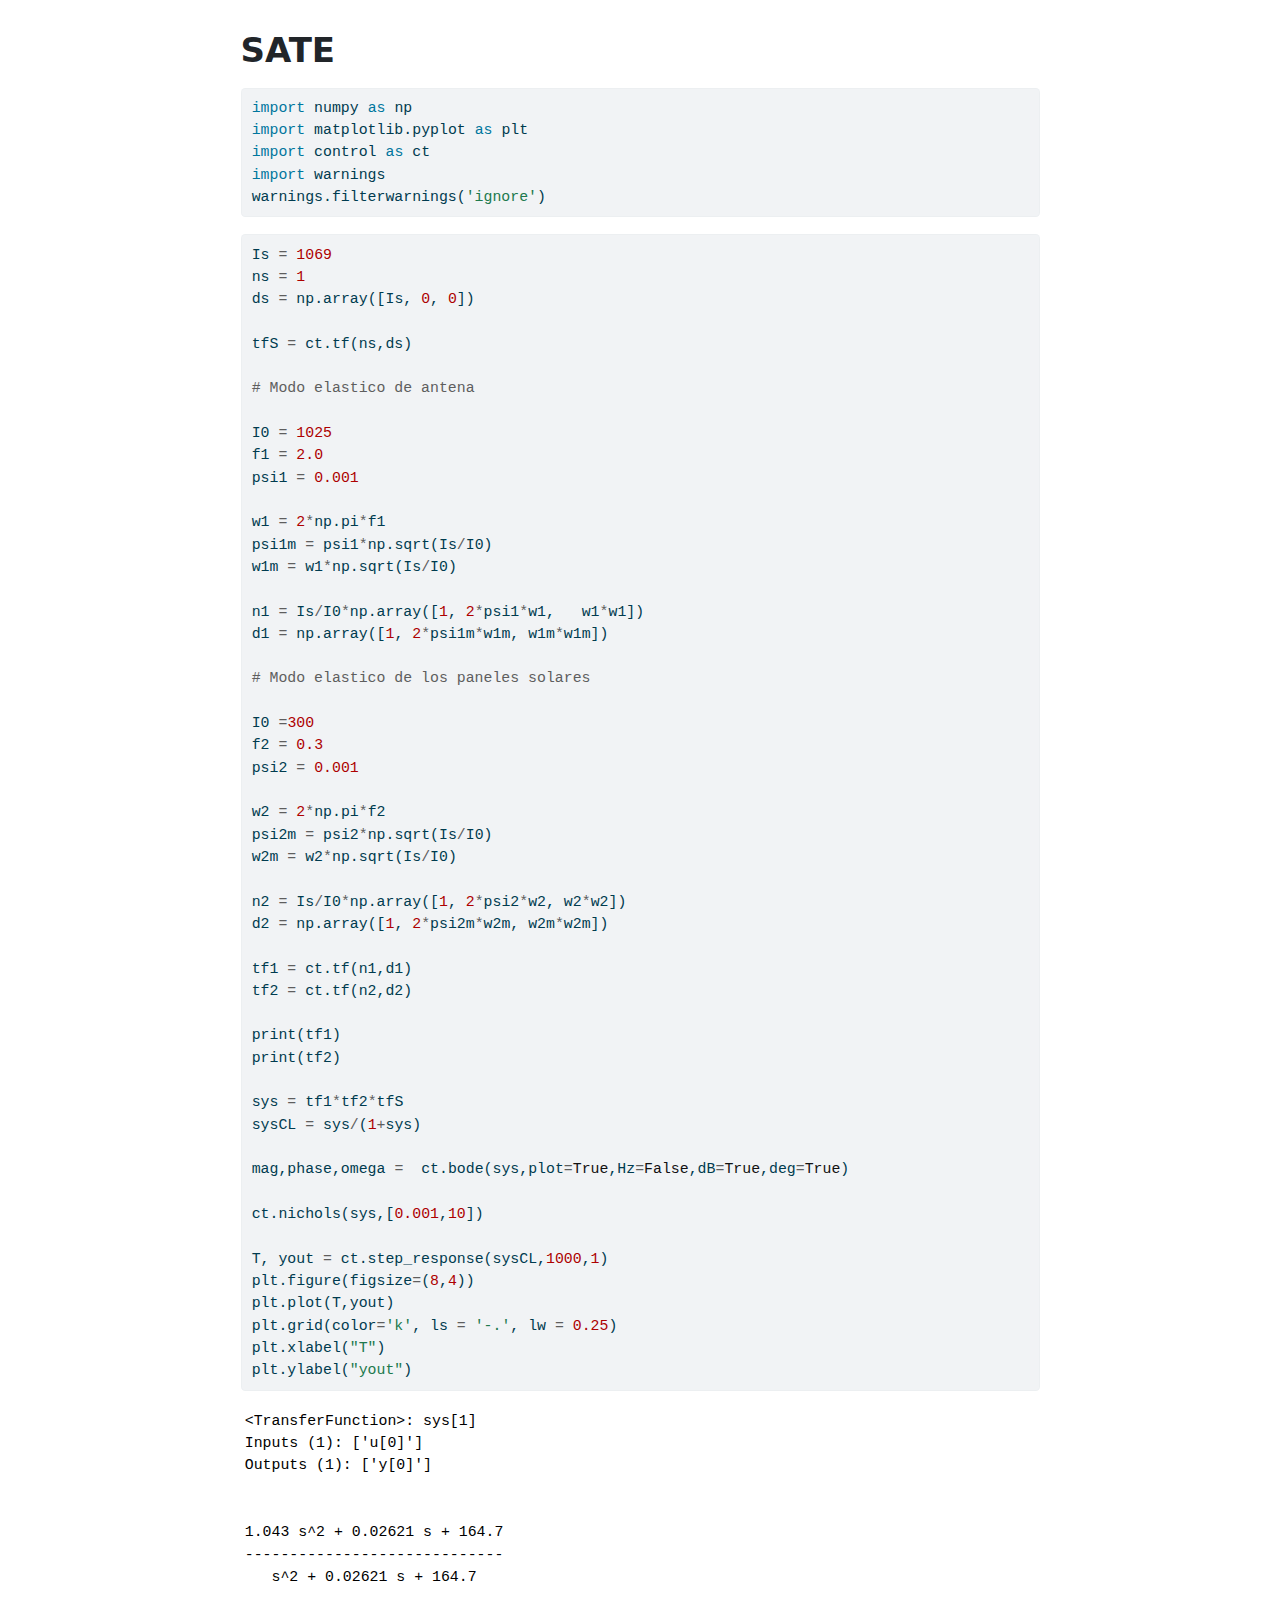
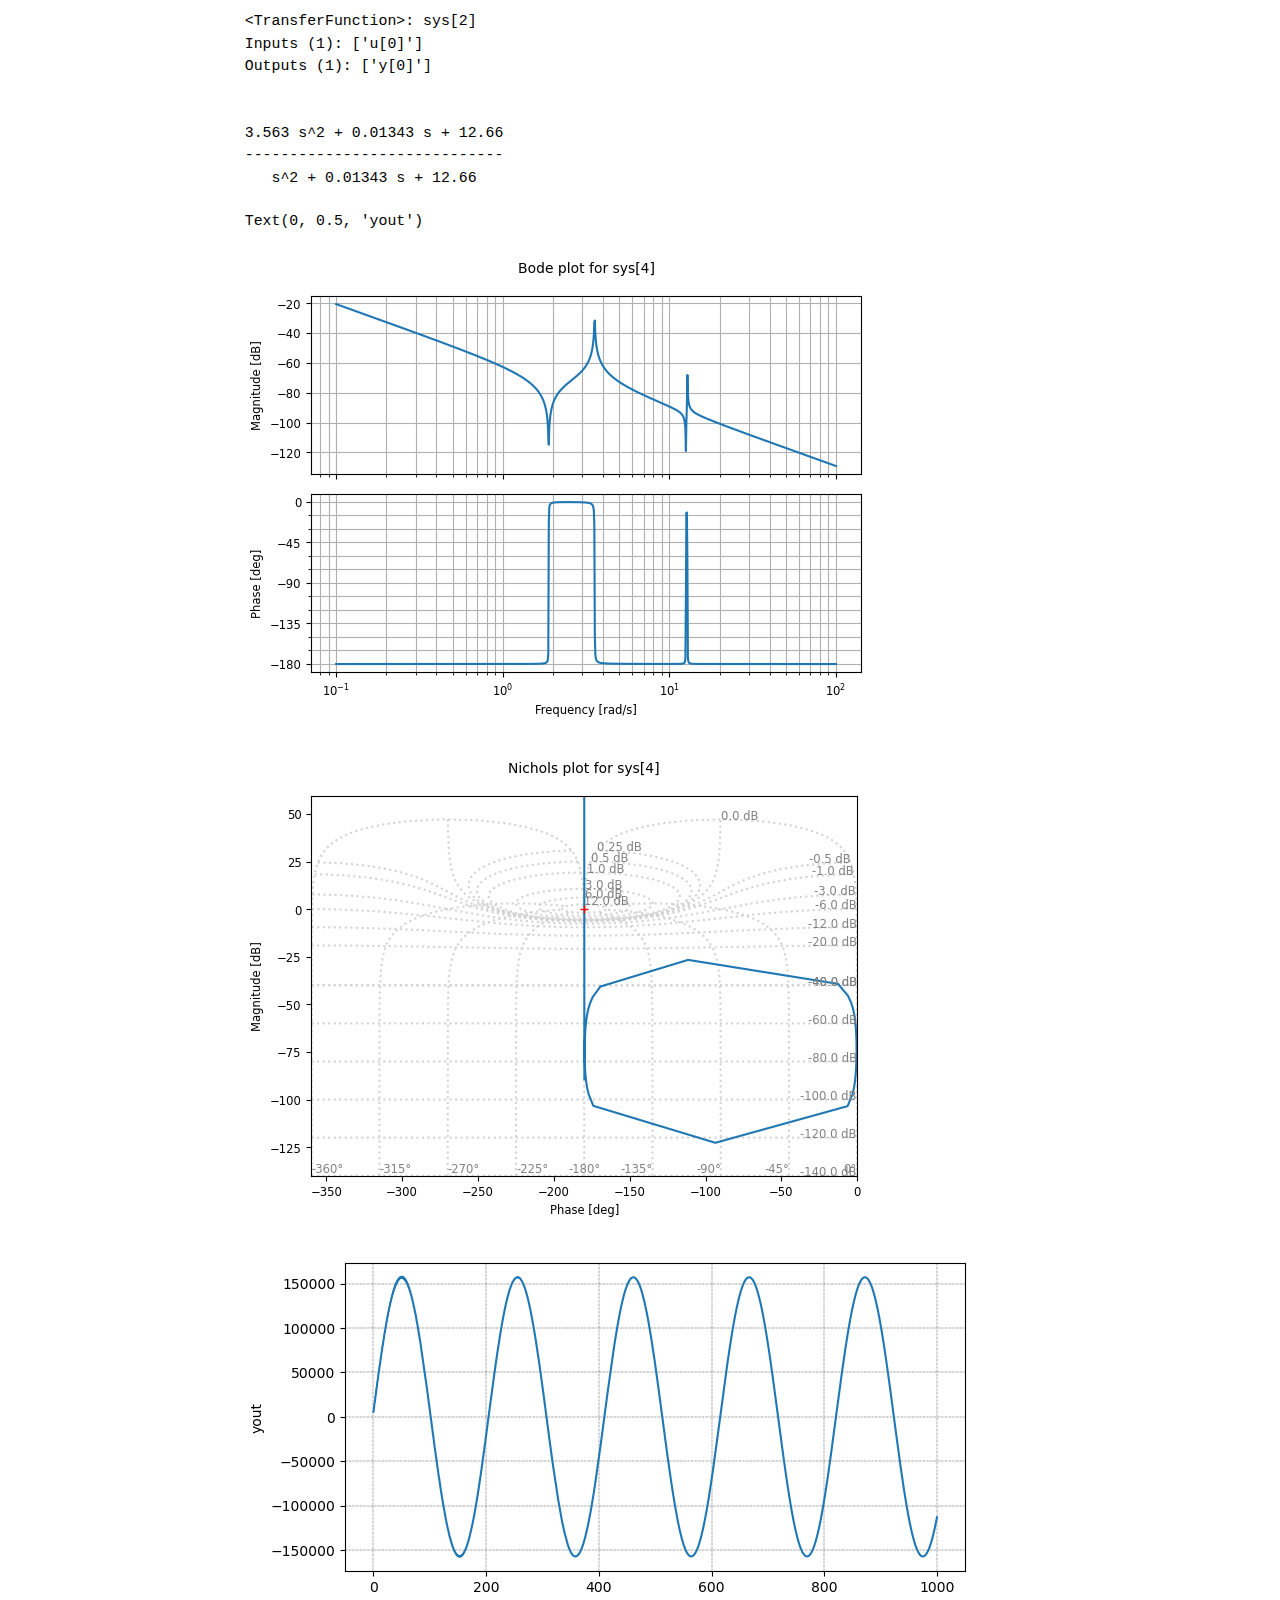
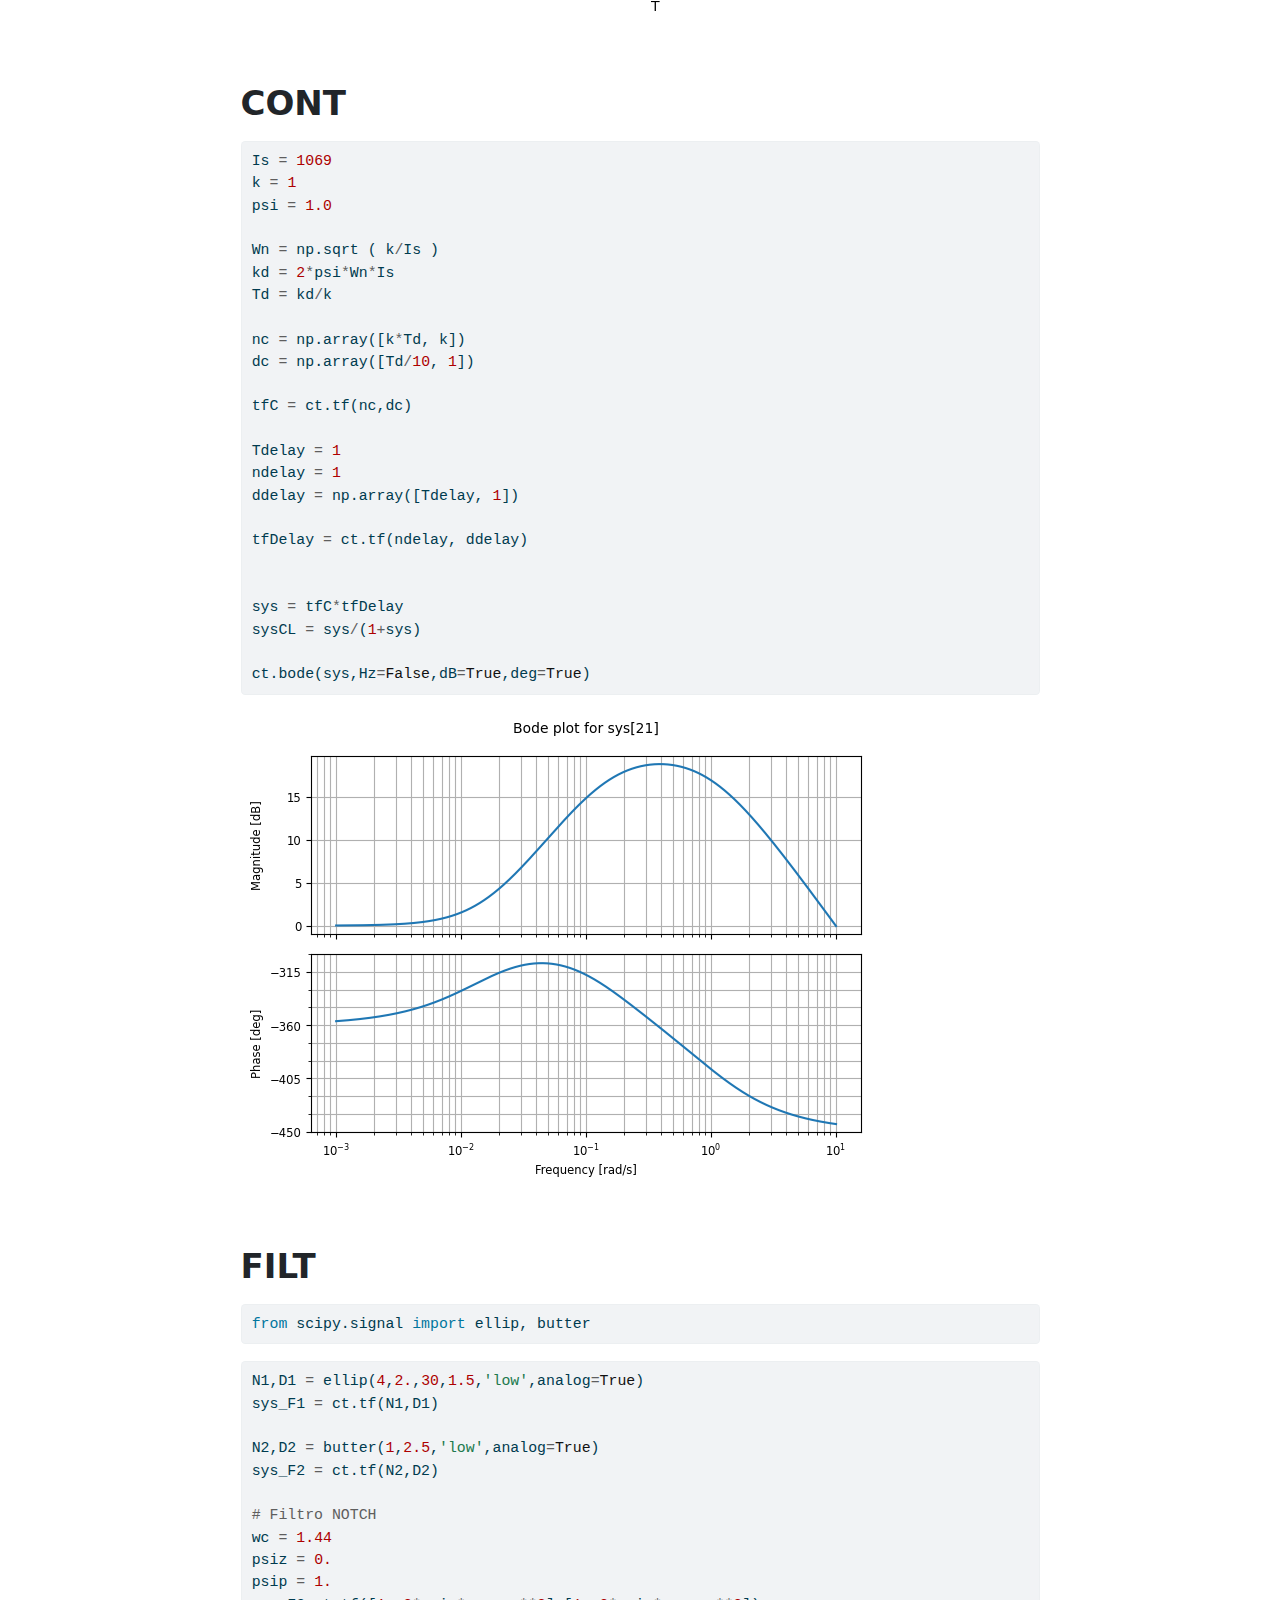
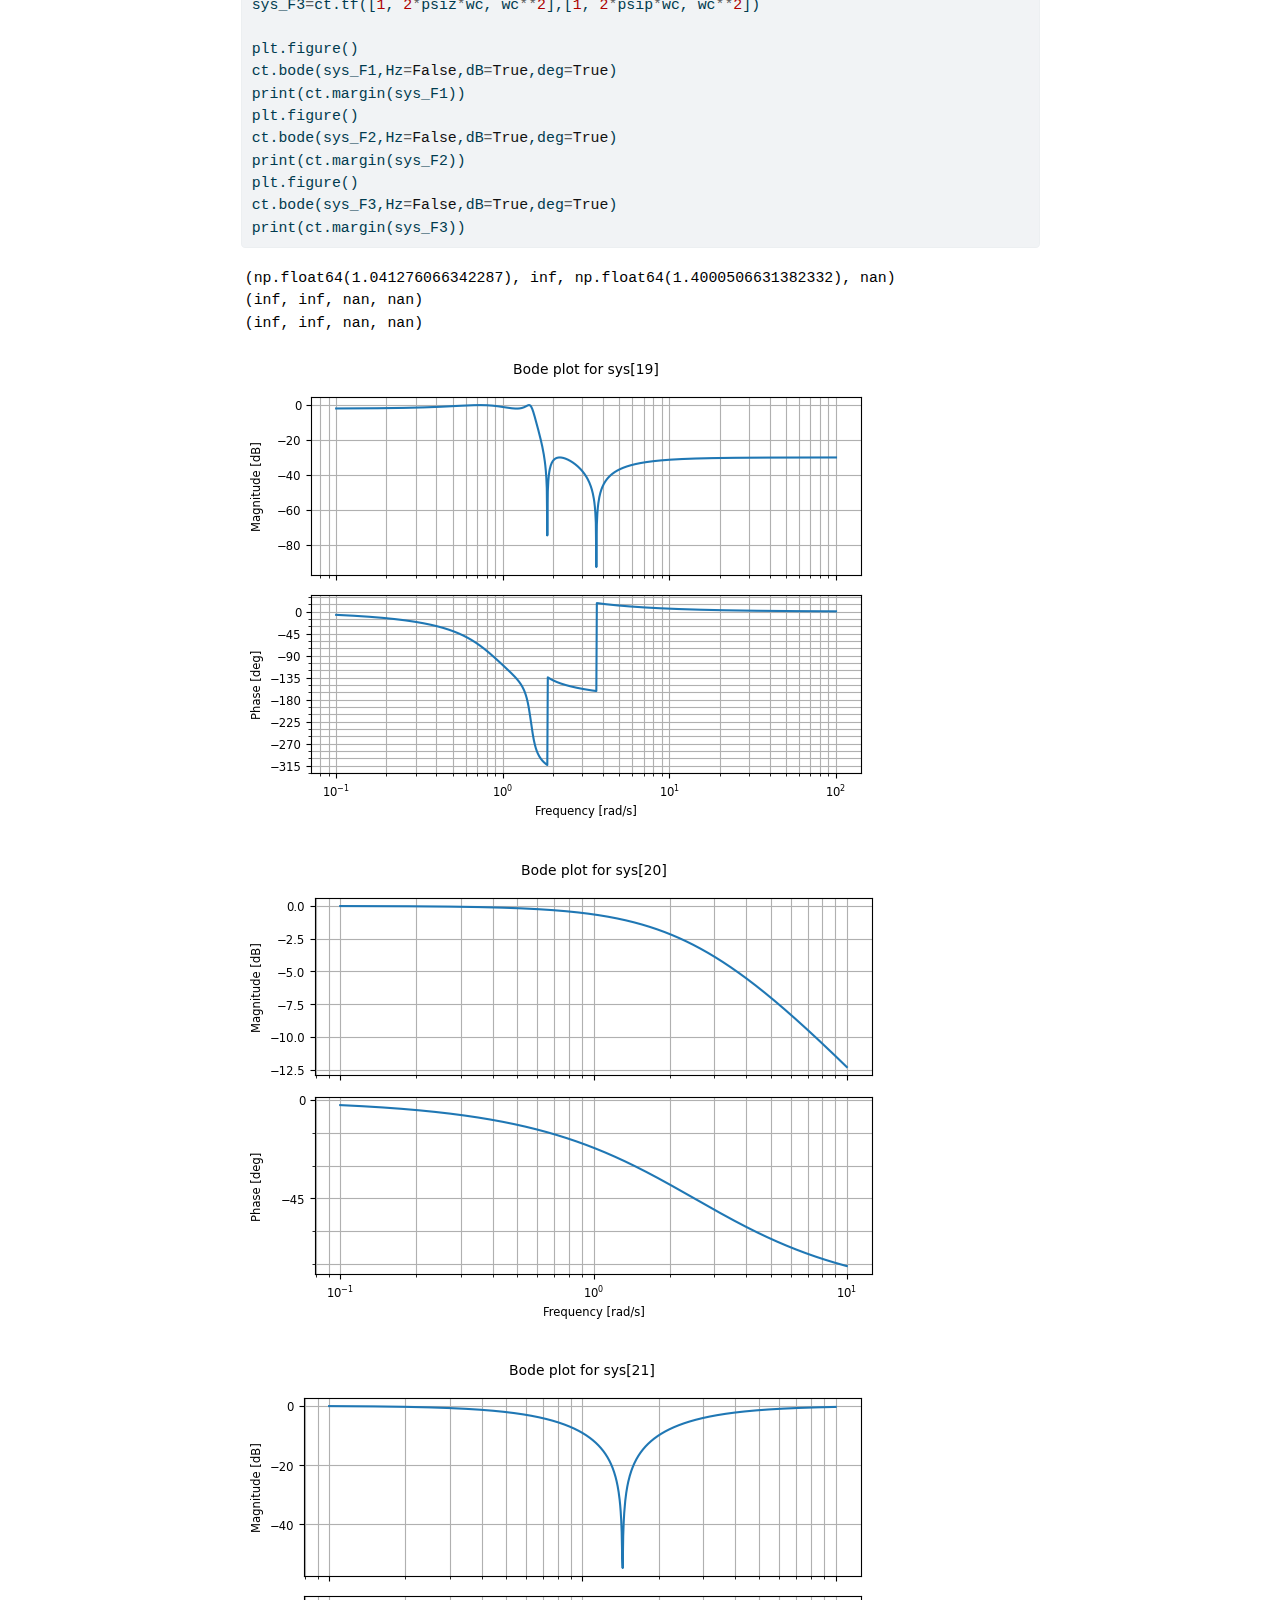
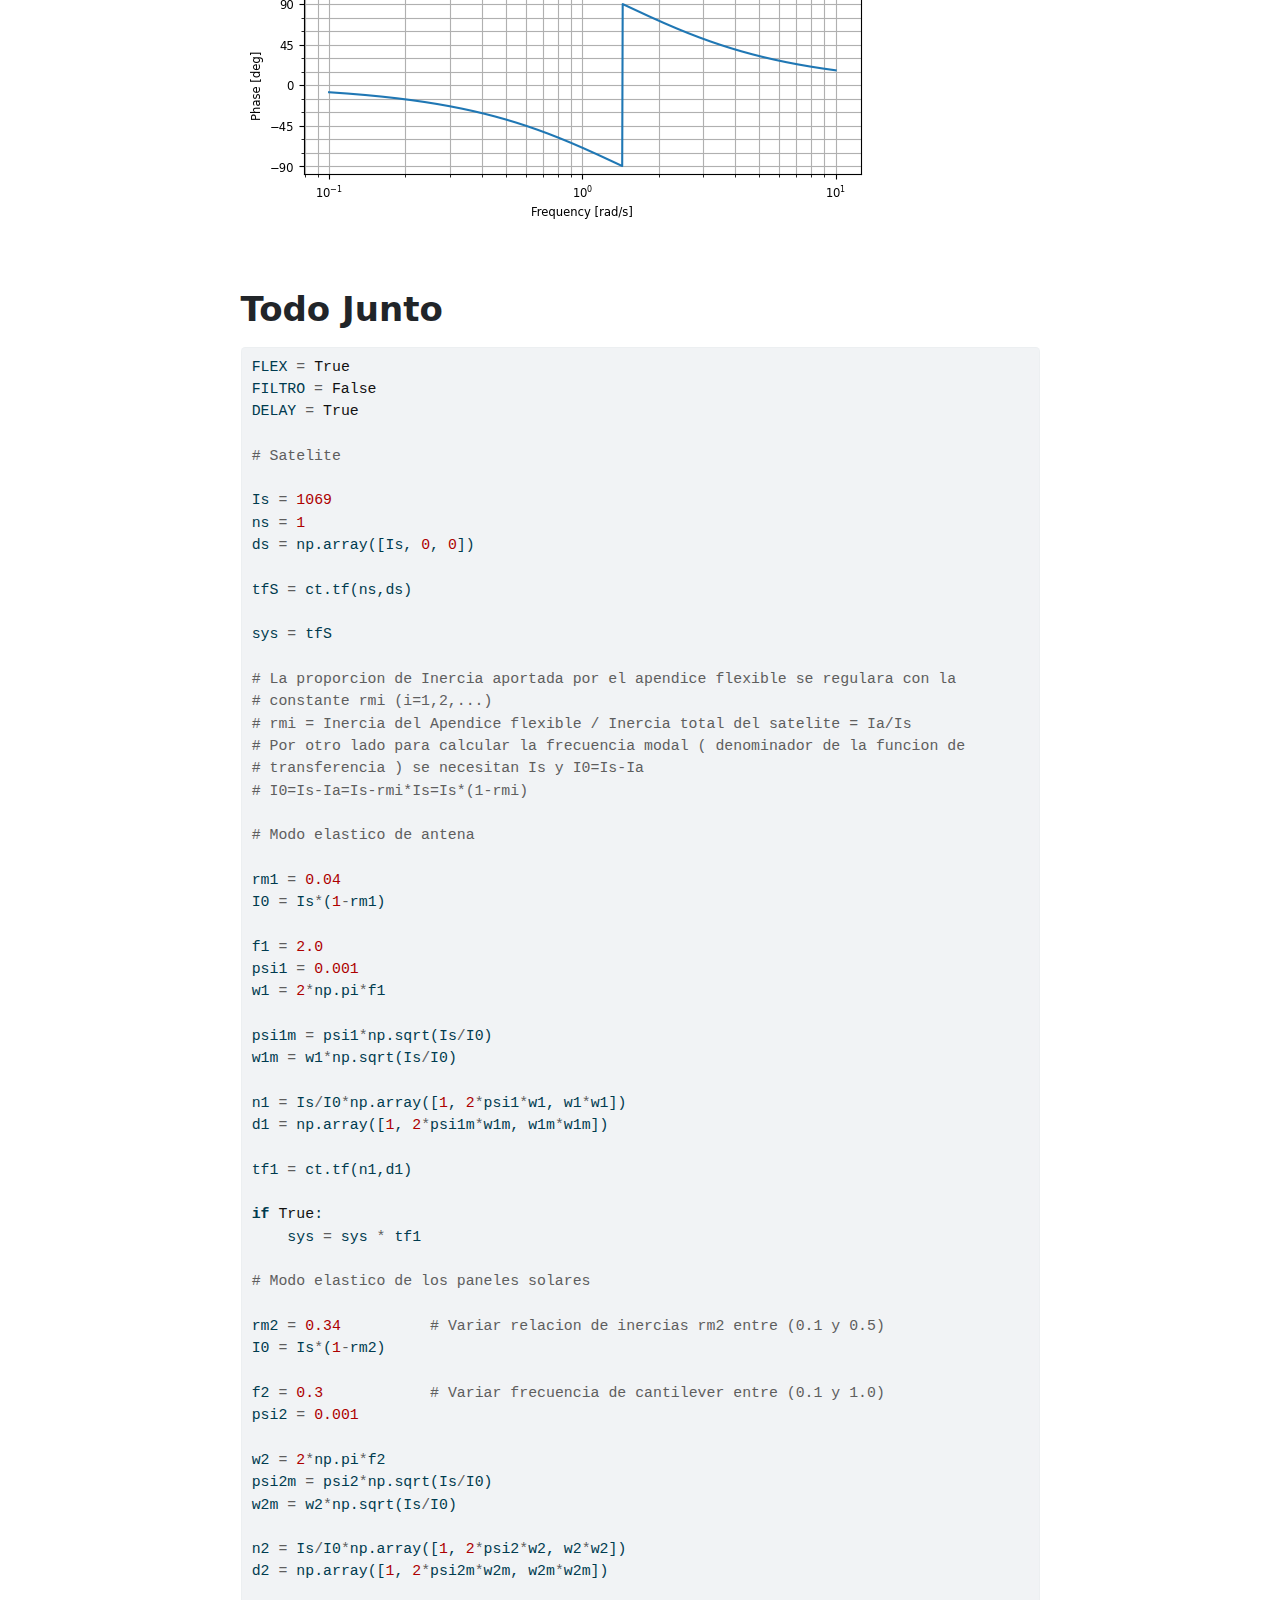
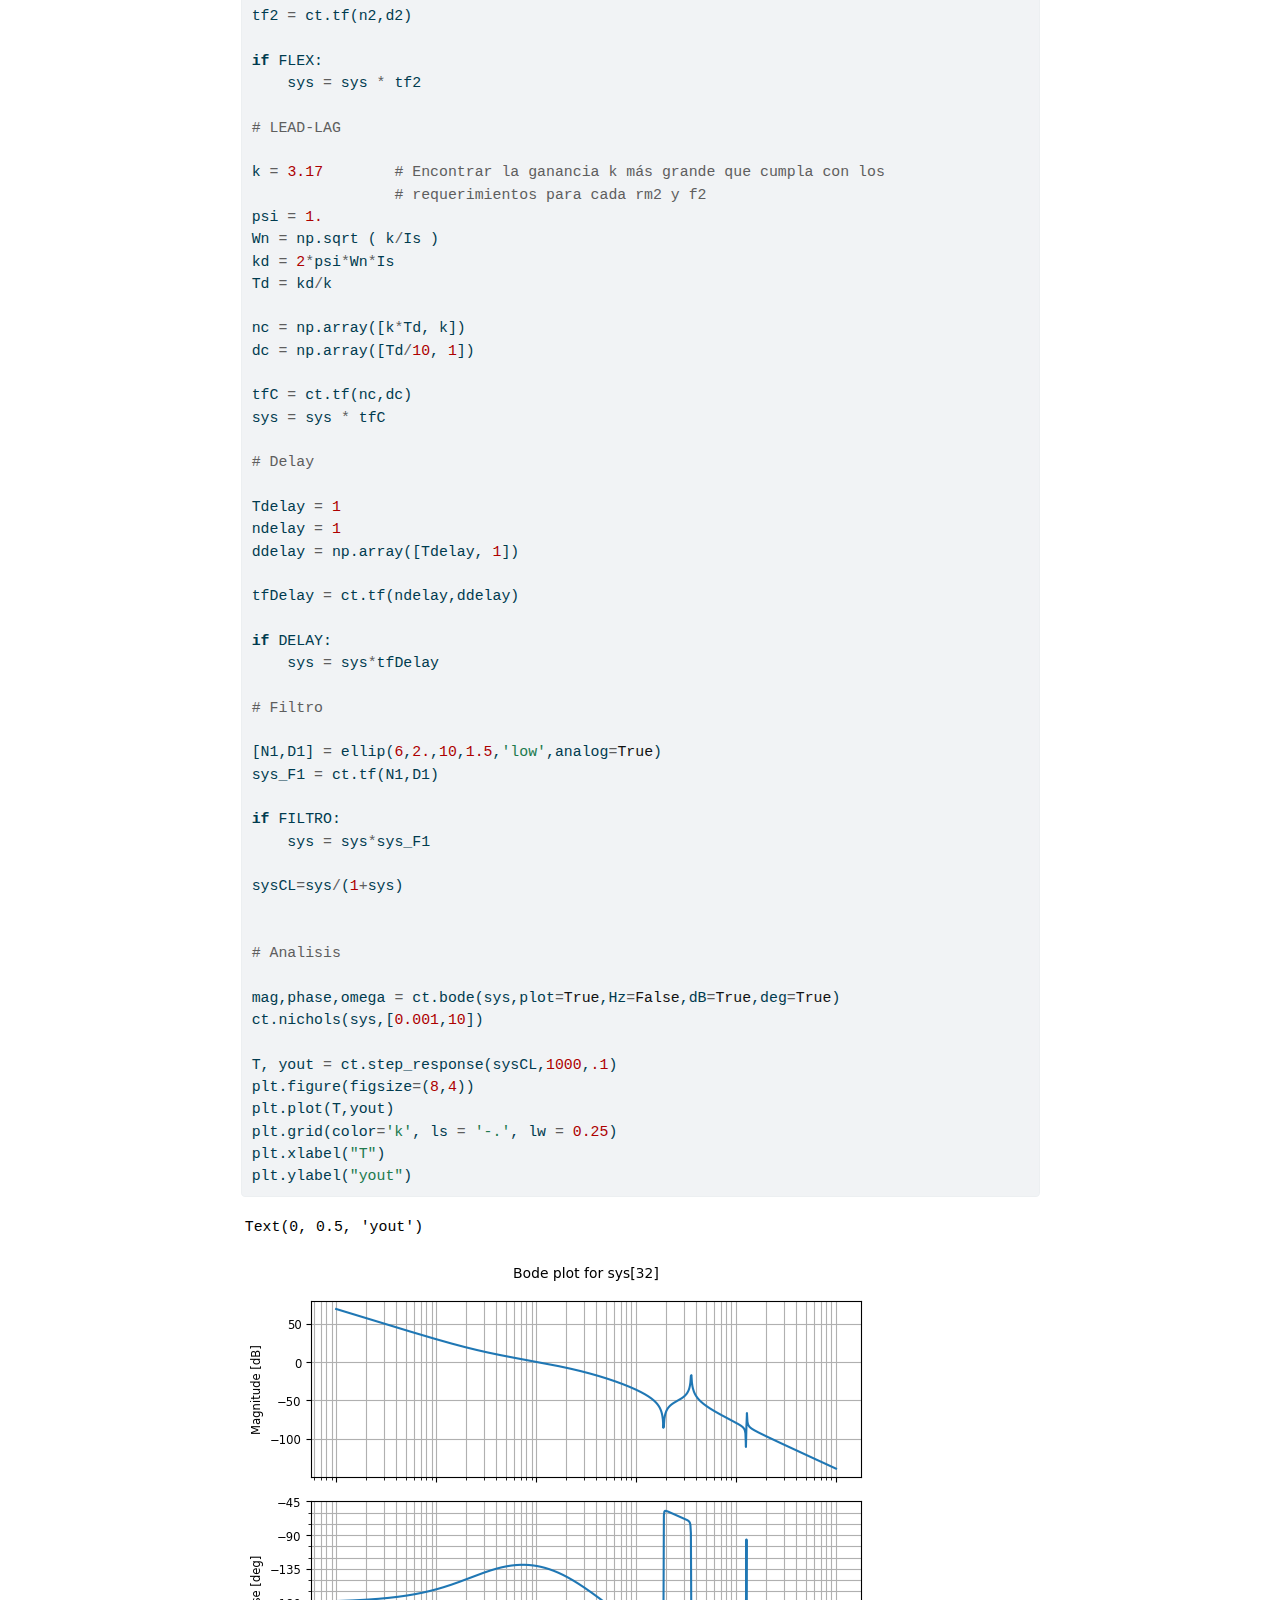
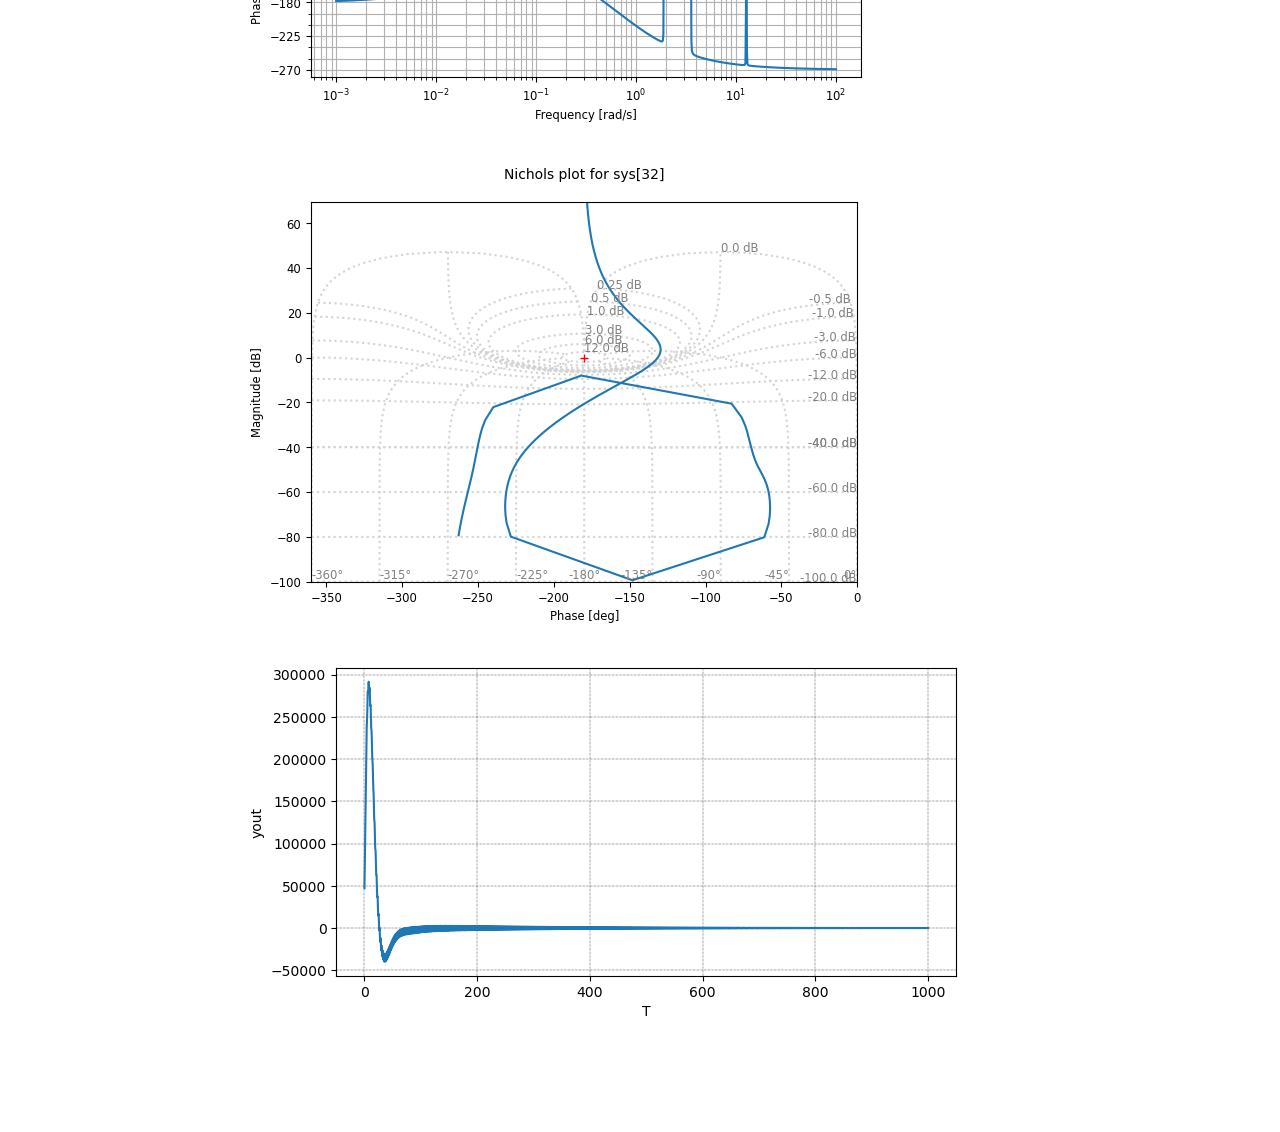
<file: docs/TP3_Control_con_modos_flexibles.html>
<!DOCTYPE html>
<html xmlns="http://www.w3.org/1999/xhtml" lang="en" xml:lang="en"><head>

<meta charset="utf-8">
<meta name="generator" content="quarto-1.6.39">

<meta name="viewport" content="width=device-width, initial-scale=1.0, user-scalable=yes">


<title>SATE</title>
<style>
code{white-space: pre-wrap;}
span.smallcaps{font-variant: small-caps;}
div.columns{display: flex; gap: min(4vw, 1.5em);}
div.column{flex: auto; overflow-x: auto;}
div.hanging-indent{margin-left: 1.5em; text-indent: -1.5em;}
ul.task-list{list-style: none;}
ul.task-list li input[type="checkbox"] {
  width: 0.8em;
  margin: 0 0.8em 0.2em -1em; /* quarto-specific, see https://github.com/quarto-dev/quarto-cli/issues/4556 */ 
  vertical-align: middle;
}
/* CSS for syntax highlighting */
pre > code.sourceCode { white-space: pre; position: relative; }
pre > code.sourceCode > span { line-height: 1.25; }
pre > code.sourceCode > span:empty { height: 1.2em; }
.sourceCode { overflow: visible; }
code.sourceCode > span { color: inherit; text-decoration: inherit; }
div.sourceCode { margin: 1em 0; }
pre.sourceCode { margin: 0; }
@media screen {
div.sourceCode { overflow: auto; }
}
@media print {
pre > code.sourceCode { white-space: pre-wrap; }
pre > code.sourceCode > span { display: inline-block; text-indent: -5em; padding-left: 5em; }
}
pre.numberSource code
  { counter-reset: source-line 0; }
pre.numberSource code > span
  { position: relative; left: -4em; counter-increment: source-line; }
pre.numberSource code > span > a:first-child::before
  { content: counter(source-line);
    position: relative; left: -1em; text-align: right; vertical-align: baseline;
    border: none; display: inline-block;
    -webkit-touch-callout: none; -webkit-user-select: none;
    -khtml-user-select: none; -moz-user-select: none;
    -ms-user-select: none; user-select: none;
    padding: 0 4px; width: 4em;
  }
pre.numberSource { margin-left: 3em;  padding-left: 4px; }
div.sourceCode
  {   }
@media screen {
pre > code.sourceCode > span > a:first-child::before { text-decoration: underline; }
}
</style>


<script src="site_libs/quarto-nav/quarto-nav.js"></script>
<script src="site_libs/clipboard/clipboard.min.js"></script>
<script src="site_libs/quarto-search/autocomplete.umd.js"></script>
<script src="site_libs/quarto-search/fuse.min.js"></script>
<script src="site_libs/quarto-search/quarto-search.js"></script>
<meta name="quarto:offset" content="./">
<script src="site_libs/quarto-html/quarto.js"></script>
<script src="site_libs/quarto-html/popper.min.js"></script>
<script src="site_libs/quarto-html/tippy.umd.min.js"></script>
<script src="site_libs/quarto-html/anchor.min.js"></script>
<link href="site_libs/quarto-html/tippy.css" rel="stylesheet">
<link href="site_libs/quarto-html/quarto-syntax-highlighting-e26003cea8cd680ca0c55a263523d882.css" rel="stylesheet" id="quarto-text-highlighting-styles">
<script src="site_libs/bootstrap/bootstrap.min.js"></script>
<link href="site_libs/bootstrap/bootstrap-icons.css" rel="stylesheet">
<link href="site_libs/bootstrap/bootstrap-4ea3968d0950bebf05b7cfa10d9c89e2.min.css" rel="stylesheet" append-hash="true" id="quarto-bootstrap" data-mode="light">
<script id="quarto-search-options" type="application/json">{
  "location": "sidebar",
  "copy-button": false,
  "collapse-after": 3,
  "panel-placement": "start",
  "type": "textbox",
  "limit": 50,
  "keyboard-shortcut": [
    "f",
    "/",
    "s"
  ],
  "show-item-context": false,
  "language": {
    "search-no-results-text": "No results",
    "search-matching-documents-text": "matching documents",
    "search-copy-link-title": "Copy link to search",
    "search-hide-matches-text": "Hide additional matches",
    "search-more-match-text": "more match in this document",
    "search-more-matches-text": "more matches in this document",
    "search-clear-button-title": "Clear",
    "search-text-placeholder": "",
    "search-detached-cancel-button-title": "Cancel",
    "search-submit-button-title": "Submit",
    "search-label": "Search"
  }
}</script>


</head>

<body class="fullcontent">

<div id="quarto-search-results"></div>
<!-- content -->
<div id="quarto-content" class="quarto-container page-columns page-rows-contents page-layout-article">
<!-- sidebar -->
<!-- margin-sidebar -->
    
<!-- main -->
<main class="content" id="quarto-document-content">

<header id="title-block-header" class="quarto-title-block default">
<div class="quarto-title">
<h1 class="title">SATE</h1>
</div>



<div class="quarto-title-meta">

    
  
    
  </div>
  


</header>


<div id="cell-1" class="cell" data-execution_count="1">
<div class="sourceCode cell-code" id="cb1"><pre class="sourceCode python code-with-copy"><code class="sourceCode python"><span id="cb1-1"><a href="#cb1-1" aria-hidden="true" tabindex="-1"></a><span class="im">import</span> numpy <span class="im">as</span> np</span>
<span id="cb1-2"><a href="#cb1-2" aria-hidden="true" tabindex="-1"></a><span class="im">import</span> matplotlib.pyplot <span class="im">as</span> plt</span>
<span id="cb1-3"><a href="#cb1-3" aria-hidden="true" tabindex="-1"></a><span class="im">import</span> control <span class="im">as</span> ct</span>
<span id="cb1-4"><a href="#cb1-4" aria-hidden="true" tabindex="-1"></a><span class="im">import</span> warnings</span>
<span id="cb1-5"><a href="#cb1-5" aria-hidden="true" tabindex="-1"></a>warnings.filterwarnings(<span class="st">'ignore'</span>)</span></code><button title="Copy to Clipboard" class="code-copy-button"><i class="bi"></i></button></pre></div>
</div>
<div id="cell-3" class="cell" data-execution_count="2">
<div class="sourceCode cell-code" id="cb2"><pre class="sourceCode python code-with-copy"><code class="sourceCode python"><span id="cb2-1"><a href="#cb2-1" aria-hidden="true" tabindex="-1"></a>Is <span class="op">=</span> <span class="dv">1069</span></span>
<span id="cb2-2"><a href="#cb2-2" aria-hidden="true" tabindex="-1"></a>ns <span class="op">=</span> <span class="dv">1</span></span>
<span id="cb2-3"><a href="#cb2-3" aria-hidden="true" tabindex="-1"></a>ds <span class="op">=</span> np.array([Is, <span class="dv">0</span>, <span class="dv">0</span>])</span>
<span id="cb2-4"><a href="#cb2-4" aria-hidden="true" tabindex="-1"></a></span>
<span id="cb2-5"><a href="#cb2-5" aria-hidden="true" tabindex="-1"></a>tfS <span class="op">=</span> ct.tf(ns,ds)</span>
<span id="cb2-6"><a href="#cb2-6" aria-hidden="true" tabindex="-1"></a></span>
<span id="cb2-7"><a href="#cb2-7" aria-hidden="true" tabindex="-1"></a><span class="co"># Modo elastico de antena </span></span>
<span id="cb2-8"><a href="#cb2-8" aria-hidden="true" tabindex="-1"></a></span>
<span id="cb2-9"><a href="#cb2-9" aria-hidden="true" tabindex="-1"></a>I0 <span class="op">=</span> <span class="dv">1025</span></span>
<span id="cb2-10"><a href="#cb2-10" aria-hidden="true" tabindex="-1"></a>f1 <span class="op">=</span> <span class="fl">2.0</span></span>
<span id="cb2-11"><a href="#cb2-11" aria-hidden="true" tabindex="-1"></a>psi1 <span class="op">=</span> <span class="fl">0.001</span></span>
<span id="cb2-12"><a href="#cb2-12" aria-hidden="true" tabindex="-1"></a></span>
<span id="cb2-13"><a href="#cb2-13" aria-hidden="true" tabindex="-1"></a>w1 <span class="op">=</span> <span class="dv">2</span><span class="op">*</span>np.pi<span class="op">*</span>f1</span>
<span id="cb2-14"><a href="#cb2-14" aria-hidden="true" tabindex="-1"></a>psi1m <span class="op">=</span> psi1<span class="op">*</span>np.sqrt(Is<span class="op">/</span>I0)</span>
<span id="cb2-15"><a href="#cb2-15" aria-hidden="true" tabindex="-1"></a>w1m <span class="op">=</span> w1<span class="op">*</span>np.sqrt(Is<span class="op">/</span>I0)</span>
<span id="cb2-16"><a href="#cb2-16" aria-hidden="true" tabindex="-1"></a></span>
<span id="cb2-17"><a href="#cb2-17" aria-hidden="true" tabindex="-1"></a>n1 <span class="op">=</span> Is<span class="op">/</span>I0<span class="op">*</span>np.array([<span class="dv">1</span>, <span class="dv">2</span><span class="op">*</span>psi1<span class="op">*</span>w1,   w1<span class="op">*</span>w1])</span>
<span id="cb2-18"><a href="#cb2-18" aria-hidden="true" tabindex="-1"></a>d1 <span class="op">=</span> np.array([<span class="dv">1</span>, <span class="dv">2</span><span class="op">*</span>psi1m<span class="op">*</span>w1m, w1m<span class="op">*</span>w1m])</span>
<span id="cb2-19"><a href="#cb2-19" aria-hidden="true" tabindex="-1"></a> </span>
<span id="cb2-20"><a href="#cb2-20" aria-hidden="true" tabindex="-1"></a><span class="co"># Modo elastico de los paneles solares</span></span>
<span id="cb2-21"><a href="#cb2-21" aria-hidden="true" tabindex="-1"></a> </span>
<span id="cb2-22"><a href="#cb2-22" aria-hidden="true" tabindex="-1"></a>I0 <span class="op">=</span><span class="dv">300</span></span>
<span id="cb2-23"><a href="#cb2-23" aria-hidden="true" tabindex="-1"></a>f2 <span class="op">=</span> <span class="fl">0.3</span></span>
<span id="cb2-24"><a href="#cb2-24" aria-hidden="true" tabindex="-1"></a>psi2 <span class="op">=</span> <span class="fl">0.001</span></span>
<span id="cb2-25"><a href="#cb2-25" aria-hidden="true" tabindex="-1"></a></span>
<span id="cb2-26"><a href="#cb2-26" aria-hidden="true" tabindex="-1"></a>w2 <span class="op">=</span> <span class="dv">2</span><span class="op">*</span>np.pi<span class="op">*</span>f2</span>
<span id="cb2-27"><a href="#cb2-27" aria-hidden="true" tabindex="-1"></a>psi2m <span class="op">=</span> psi2<span class="op">*</span>np.sqrt(Is<span class="op">/</span>I0)</span>
<span id="cb2-28"><a href="#cb2-28" aria-hidden="true" tabindex="-1"></a>w2m <span class="op">=</span> w2<span class="op">*</span>np.sqrt(Is<span class="op">/</span>I0)</span>
<span id="cb2-29"><a href="#cb2-29" aria-hidden="true" tabindex="-1"></a></span>
<span id="cb2-30"><a href="#cb2-30" aria-hidden="true" tabindex="-1"></a>n2 <span class="op">=</span> Is<span class="op">/</span>I0<span class="op">*</span>np.array([<span class="dv">1</span>, <span class="dv">2</span><span class="op">*</span>psi2<span class="op">*</span>w2, w2<span class="op">*</span>w2])</span>
<span id="cb2-31"><a href="#cb2-31" aria-hidden="true" tabindex="-1"></a>d2 <span class="op">=</span> np.array([<span class="dv">1</span>, <span class="dv">2</span><span class="op">*</span>psi2m<span class="op">*</span>w2m, w2m<span class="op">*</span>w2m])</span>
<span id="cb2-32"><a href="#cb2-32" aria-hidden="true" tabindex="-1"></a></span>
<span id="cb2-33"><a href="#cb2-33" aria-hidden="true" tabindex="-1"></a>tf1 <span class="op">=</span> ct.tf(n1,d1)</span>
<span id="cb2-34"><a href="#cb2-34" aria-hidden="true" tabindex="-1"></a>tf2 <span class="op">=</span> ct.tf(n2,d2)</span>
<span id="cb2-35"><a href="#cb2-35" aria-hidden="true" tabindex="-1"></a></span>
<span id="cb2-36"><a href="#cb2-36" aria-hidden="true" tabindex="-1"></a><span class="bu">print</span>(tf1)</span>
<span id="cb2-37"><a href="#cb2-37" aria-hidden="true" tabindex="-1"></a><span class="bu">print</span>(tf2)</span>
<span id="cb2-38"><a href="#cb2-38" aria-hidden="true" tabindex="-1"></a></span>
<span id="cb2-39"><a href="#cb2-39" aria-hidden="true" tabindex="-1"></a>sys <span class="op">=</span> tf1<span class="op">*</span>tf2<span class="op">*</span>tfS</span>
<span id="cb2-40"><a href="#cb2-40" aria-hidden="true" tabindex="-1"></a>sysCL <span class="op">=</span> sys<span class="op">/</span>(<span class="dv">1</span><span class="op">+</span>sys)</span>
<span id="cb2-41"><a href="#cb2-41" aria-hidden="true" tabindex="-1"></a></span>
<span id="cb2-42"><a href="#cb2-42" aria-hidden="true" tabindex="-1"></a>mag,phase,omega <span class="op">=</span>  ct.bode(sys,plot<span class="op">=</span><span class="va">True</span>,Hz<span class="op">=</span><span class="va">False</span>,dB<span class="op">=</span><span class="va">True</span>,deg<span class="op">=</span><span class="va">True</span>)</span>
<span id="cb2-43"><a href="#cb2-43" aria-hidden="true" tabindex="-1"></a></span>
<span id="cb2-44"><a href="#cb2-44" aria-hidden="true" tabindex="-1"></a>ct.nichols(sys,[<span class="fl">0.001</span>,<span class="dv">10</span>])</span>
<span id="cb2-45"><a href="#cb2-45" aria-hidden="true" tabindex="-1"></a></span>
<span id="cb2-46"><a href="#cb2-46" aria-hidden="true" tabindex="-1"></a>T, yout <span class="op">=</span> ct.step_response(sysCL,<span class="dv">1000</span>,<span class="dv">1</span>)</span>
<span id="cb2-47"><a href="#cb2-47" aria-hidden="true" tabindex="-1"></a>plt.figure(figsize<span class="op">=</span>(<span class="dv">8</span>,<span class="dv">4</span>))</span>
<span id="cb2-48"><a href="#cb2-48" aria-hidden="true" tabindex="-1"></a>plt.plot(T,yout)</span>
<span id="cb2-49"><a href="#cb2-49" aria-hidden="true" tabindex="-1"></a>plt.grid(color<span class="op">=</span><span class="st">'k'</span>, ls <span class="op">=</span> <span class="st">'-.'</span>, lw <span class="op">=</span> <span class="fl">0.25</span>)</span>
<span id="cb2-50"><a href="#cb2-50" aria-hidden="true" tabindex="-1"></a>plt.xlabel(<span class="st">"T"</span>)</span>
<span id="cb2-51"><a href="#cb2-51" aria-hidden="true" tabindex="-1"></a>plt.ylabel(<span class="st">"yout"</span>)</span></code><button title="Copy to Clipboard" class="code-copy-button"><i class="bi"></i></button></pre></div>
<div class="cell-output cell-output-stdout">
<pre><code>&lt;TransferFunction&gt;: sys[1]
Inputs (1): ['u[0]']
Outputs (1): ['y[0]']


1.043 s^2 + 0.02621 s + 164.7
-----------------------------
   s^2 + 0.02621 s + 164.7

&lt;TransferFunction&gt;: sys[2]
Inputs (1): ['u[0]']
Outputs (1): ['y[0]']


3.563 s^2 + 0.01343 s + 12.66
-----------------------------
   s^2 + 0.01343 s + 12.66
</code></pre>
</div>
<div class="cell-output cell-output-display" data-execution_count="2">
<pre><code>Text(0, 0.5, 'yout')</code></pre>
</div>
<div class="cell-output cell-output-display">
<div>
<figure class="figure">
<p><img src="TP3_Control_con_modos_flexibles_files/figure-html/cell-3-output-3.png" class="img-fluid figure-img"></p>
</figure>
</div>
</div>
<div class="cell-output cell-output-display">
<div>
<figure class="figure">
<p><img src="TP3_Control_con_modos_flexibles_files/figure-html/cell-3-output-4.png" class="img-fluid figure-img"></p>
</figure>
</div>
</div>
<div class="cell-output cell-output-display">
<div>
<figure class="figure">
<p><img src="TP3_Control_con_modos_flexibles_files/figure-html/cell-3-output-5.png" class="img-fluid figure-img"></p>
</figure>
</div>
</div>
</div>
<section id="cont" class="level1">
<h1>CONT</h1>
<div id="cell-6" class="cell" data-execution_count="4">
<div class="sourceCode cell-code" id="cb5"><pre class="sourceCode python code-with-copy"><code class="sourceCode python"><span id="cb5-1"><a href="#cb5-1" aria-hidden="true" tabindex="-1"></a>Is <span class="op">=</span> <span class="dv">1069</span></span>
<span id="cb5-2"><a href="#cb5-2" aria-hidden="true" tabindex="-1"></a>k <span class="op">=</span> <span class="dv">1</span></span>
<span id="cb5-3"><a href="#cb5-3" aria-hidden="true" tabindex="-1"></a>psi <span class="op">=</span> <span class="fl">1.0</span></span>
<span id="cb5-4"><a href="#cb5-4" aria-hidden="true" tabindex="-1"></a></span>
<span id="cb5-5"><a href="#cb5-5" aria-hidden="true" tabindex="-1"></a>Wn <span class="op">=</span> np.sqrt ( k<span class="op">/</span>Is )</span>
<span id="cb5-6"><a href="#cb5-6" aria-hidden="true" tabindex="-1"></a>kd <span class="op">=</span> <span class="dv">2</span><span class="op">*</span>psi<span class="op">*</span>Wn<span class="op">*</span>Is</span>
<span id="cb5-7"><a href="#cb5-7" aria-hidden="true" tabindex="-1"></a>Td <span class="op">=</span> kd<span class="op">/</span>k</span>
<span id="cb5-8"><a href="#cb5-8" aria-hidden="true" tabindex="-1"></a></span>
<span id="cb5-9"><a href="#cb5-9" aria-hidden="true" tabindex="-1"></a>nc <span class="op">=</span> np.array([k<span class="op">*</span>Td, k])</span>
<span id="cb5-10"><a href="#cb5-10" aria-hidden="true" tabindex="-1"></a>dc <span class="op">=</span> np.array([Td<span class="op">/</span><span class="dv">10</span>, <span class="dv">1</span>])</span>
<span id="cb5-11"><a href="#cb5-11" aria-hidden="true" tabindex="-1"></a></span>
<span id="cb5-12"><a href="#cb5-12" aria-hidden="true" tabindex="-1"></a>tfC <span class="op">=</span> ct.tf(nc,dc)</span>
<span id="cb5-13"><a href="#cb5-13" aria-hidden="true" tabindex="-1"></a></span>
<span id="cb5-14"><a href="#cb5-14" aria-hidden="true" tabindex="-1"></a>Tdelay <span class="op">=</span> <span class="dv">1</span></span>
<span id="cb5-15"><a href="#cb5-15" aria-hidden="true" tabindex="-1"></a>ndelay <span class="op">=</span> <span class="dv">1</span></span>
<span id="cb5-16"><a href="#cb5-16" aria-hidden="true" tabindex="-1"></a>ddelay <span class="op">=</span> np.array([Tdelay, <span class="dv">1</span>])</span>
<span id="cb5-17"><a href="#cb5-17" aria-hidden="true" tabindex="-1"></a></span>
<span id="cb5-18"><a href="#cb5-18" aria-hidden="true" tabindex="-1"></a>tfDelay <span class="op">=</span> ct.tf(ndelay, ddelay)</span>
<span id="cb5-19"><a href="#cb5-19" aria-hidden="true" tabindex="-1"></a></span>
<span id="cb5-20"><a href="#cb5-20" aria-hidden="true" tabindex="-1"></a></span>
<span id="cb5-21"><a href="#cb5-21" aria-hidden="true" tabindex="-1"></a>sys <span class="op">=</span> tfC<span class="op">*</span>tfDelay</span>
<span id="cb5-22"><a href="#cb5-22" aria-hidden="true" tabindex="-1"></a>sysCL <span class="op">=</span> sys<span class="op">/</span>(<span class="dv">1</span><span class="op">+</span>sys)</span>
<span id="cb5-23"><a href="#cb5-23" aria-hidden="true" tabindex="-1"></a></span>
<span id="cb5-24"><a href="#cb5-24" aria-hidden="true" tabindex="-1"></a>ct.bode(sys,Hz<span class="op">=</span><span class="va">False</span>,dB<span class="op">=</span><span class="va">True</span>,deg<span class="op">=</span><span class="va">True</span>)</span></code><button title="Copy to Clipboard" class="code-copy-button"><i class="bi"></i></button></pre></div>
<div class="cell-output cell-output-display">
<div>
<figure class="figure">
<p><img src="TP3_Control_con_modos_flexibles_files/figure-html/cell-5-output-1.png" class="img-fluid figure-img"></p>
</figure>
</div>
</div>
</div>
</section>
<section id="filt" class="level1">
<h1>FILT</h1>
<div id="cell-8" class="cell" data-execution_count="4">
<div class="sourceCode cell-code" id="cb6"><pre class="sourceCode python code-with-copy"><code class="sourceCode python"><span id="cb6-1"><a href="#cb6-1" aria-hidden="true" tabindex="-1"></a><span class="im">from</span> scipy.signal <span class="im">import</span> ellip, butter</span></code><button title="Copy to Clipboard" class="code-copy-button"><i class="bi"></i></button></pre></div>
</div>
<div id="cell-9" class="cell" data-execution_count="5">
<div class="sourceCode cell-code" id="cb7"><pre class="sourceCode python code-with-copy"><code class="sourceCode python"><span id="cb7-1"><a href="#cb7-1" aria-hidden="true" tabindex="-1"></a>N1,D1 <span class="op">=</span> ellip(<span class="dv">4</span>,<span class="fl">2.</span>,<span class="dv">30</span>,<span class="fl">1.5</span>,<span class="st">'low'</span>,analog<span class="op">=</span><span class="va">True</span>)</span>
<span id="cb7-2"><a href="#cb7-2" aria-hidden="true" tabindex="-1"></a>sys_F1 <span class="op">=</span> ct.tf(N1,D1)</span>
<span id="cb7-3"><a href="#cb7-3" aria-hidden="true" tabindex="-1"></a></span>
<span id="cb7-4"><a href="#cb7-4" aria-hidden="true" tabindex="-1"></a>N2,D2 <span class="op">=</span> butter(<span class="dv">1</span>,<span class="fl">2.5</span>,<span class="st">'low'</span>,analog<span class="op">=</span><span class="va">True</span>)</span>
<span id="cb7-5"><a href="#cb7-5" aria-hidden="true" tabindex="-1"></a>sys_F2 <span class="op">=</span> ct.tf(N2,D2)</span>
<span id="cb7-6"><a href="#cb7-6" aria-hidden="true" tabindex="-1"></a></span>
<span id="cb7-7"><a href="#cb7-7" aria-hidden="true" tabindex="-1"></a><span class="co"># Filtro NOTCH</span></span>
<span id="cb7-8"><a href="#cb7-8" aria-hidden="true" tabindex="-1"></a>wc <span class="op">=</span> <span class="fl">1.44</span></span>
<span id="cb7-9"><a href="#cb7-9" aria-hidden="true" tabindex="-1"></a>psiz <span class="op">=</span> <span class="fl">0.</span></span>
<span id="cb7-10"><a href="#cb7-10" aria-hidden="true" tabindex="-1"></a>psip <span class="op">=</span> <span class="fl">1.</span></span>
<span id="cb7-11"><a href="#cb7-11" aria-hidden="true" tabindex="-1"></a>sys_F3<span class="op">=</span>ct.tf([<span class="dv">1</span>, <span class="dv">2</span><span class="op">*</span>psiz<span class="op">*</span>wc, wc<span class="op">**</span><span class="dv">2</span>],[<span class="dv">1</span>, <span class="dv">2</span><span class="op">*</span>psip<span class="op">*</span>wc, wc<span class="op">**</span><span class="dv">2</span>])</span>
<span id="cb7-12"><a href="#cb7-12" aria-hidden="true" tabindex="-1"></a></span>
<span id="cb7-13"><a href="#cb7-13" aria-hidden="true" tabindex="-1"></a>plt.figure()</span>
<span id="cb7-14"><a href="#cb7-14" aria-hidden="true" tabindex="-1"></a>ct.bode(sys_F1,Hz<span class="op">=</span><span class="va">False</span>,dB<span class="op">=</span><span class="va">True</span>,deg<span class="op">=</span><span class="va">True</span>)</span>
<span id="cb7-15"><a href="#cb7-15" aria-hidden="true" tabindex="-1"></a><span class="bu">print</span>(ct.margin(sys_F1))</span>
<span id="cb7-16"><a href="#cb7-16" aria-hidden="true" tabindex="-1"></a>plt.figure()</span>
<span id="cb7-17"><a href="#cb7-17" aria-hidden="true" tabindex="-1"></a>ct.bode(sys_F2,Hz<span class="op">=</span><span class="va">False</span>,dB<span class="op">=</span><span class="va">True</span>,deg<span class="op">=</span><span class="va">True</span>)</span>
<span id="cb7-18"><a href="#cb7-18" aria-hidden="true" tabindex="-1"></a><span class="bu">print</span>(ct.margin(sys_F2))</span>
<span id="cb7-19"><a href="#cb7-19" aria-hidden="true" tabindex="-1"></a>plt.figure()</span>
<span id="cb7-20"><a href="#cb7-20" aria-hidden="true" tabindex="-1"></a>ct.bode(sys_F3,Hz<span class="op">=</span><span class="va">False</span>,dB<span class="op">=</span><span class="va">True</span>,deg<span class="op">=</span><span class="va">True</span>)</span>
<span id="cb7-21"><a href="#cb7-21" aria-hidden="true" tabindex="-1"></a><span class="bu">print</span>(ct.margin(sys_F3))</span></code><button title="Copy to Clipboard" class="code-copy-button"><i class="bi"></i></button></pre></div>
<div class="cell-output cell-output-stdout">
<pre><code>(np.float64(1.041276066342287), inf, np.float64(1.4000506631382332), nan)
(inf, inf, nan, nan)
(inf, inf, nan, nan)</code></pre>
</div>
<div class="cell-output cell-output-display">
<div>
<figure class="figure">
<p><img src="TP3_Control_con_modos_flexibles_files/figure-html/cell-7-output-2.png" class="img-fluid figure-img"></p>
</figure>
</div>
</div>
<div class="cell-output cell-output-display">
<div>
<figure class="figure">
<p><img src="TP3_Control_con_modos_flexibles_files/figure-html/cell-7-output-3.png" class="img-fluid figure-img"></p>
</figure>
</div>
</div>
<div class="cell-output cell-output-display">
<div>
<figure class="figure">
<p><img src="TP3_Control_con_modos_flexibles_files/figure-html/cell-7-output-4.png" class="img-fluid figure-img"></p>
</figure>
</div>
</div>
</div>
</section>
<section id="todo-junto" class="level1">
<h1>Todo Junto</h1>
<div id="cell-11" class="cell">
<div class="sourceCode cell-code" id="cb9"><pre class="sourceCode python code-with-copy"><code class="sourceCode python"><span id="cb9-1"><a href="#cb9-1" aria-hidden="true" tabindex="-1"></a>FLEX <span class="op">=</span> <span class="va">True</span></span>
<span id="cb9-2"><a href="#cb9-2" aria-hidden="true" tabindex="-1"></a>FILTRO <span class="op">=</span> <span class="va">False</span></span>
<span id="cb9-3"><a href="#cb9-3" aria-hidden="true" tabindex="-1"></a>DELAY <span class="op">=</span> <span class="va">True</span></span>
<span id="cb9-4"><a href="#cb9-4" aria-hidden="true" tabindex="-1"></a></span>
<span id="cb9-5"><a href="#cb9-5" aria-hidden="true" tabindex="-1"></a><span class="co"># Satelite </span></span>
<span id="cb9-6"><a href="#cb9-6" aria-hidden="true" tabindex="-1"></a></span>
<span id="cb9-7"><a href="#cb9-7" aria-hidden="true" tabindex="-1"></a>Is <span class="op">=</span> <span class="dv">1069</span></span>
<span id="cb9-8"><a href="#cb9-8" aria-hidden="true" tabindex="-1"></a>ns <span class="op">=</span> <span class="dv">1</span></span>
<span id="cb9-9"><a href="#cb9-9" aria-hidden="true" tabindex="-1"></a>ds <span class="op">=</span> np.array([Is, <span class="dv">0</span>, <span class="dv">0</span>])</span>
<span id="cb9-10"><a href="#cb9-10" aria-hidden="true" tabindex="-1"></a></span>
<span id="cb9-11"><a href="#cb9-11" aria-hidden="true" tabindex="-1"></a>tfS <span class="op">=</span> ct.tf(ns,ds)</span>
<span id="cb9-12"><a href="#cb9-12" aria-hidden="true" tabindex="-1"></a></span>
<span id="cb9-13"><a href="#cb9-13" aria-hidden="true" tabindex="-1"></a>sys <span class="op">=</span> tfS</span>
<span id="cb9-14"><a href="#cb9-14" aria-hidden="true" tabindex="-1"></a></span>
<span id="cb9-15"><a href="#cb9-15" aria-hidden="true" tabindex="-1"></a><span class="co"># La proporcion de Inercia aportada por el apendice flexible se regulara con la </span></span>
<span id="cb9-16"><a href="#cb9-16" aria-hidden="true" tabindex="-1"></a><span class="co"># constante rmi (i=1,2,...)</span></span>
<span id="cb9-17"><a href="#cb9-17" aria-hidden="true" tabindex="-1"></a><span class="co"># rmi = Inercia del Apendice flexible / Inercia total del satelite = Ia/Is</span></span>
<span id="cb9-18"><a href="#cb9-18" aria-hidden="true" tabindex="-1"></a><span class="co"># Por otro lado para calcular la frecuencia modal ( denominador de la funcion de </span></span>
<span id="cb9-19"><a href="#cb9-19" aria-hidden="true" tabindex="-1"></a><span class="co"># transferencia ) se necesitan Is y I0=Is-Ia</span></span>
<span id="cb9-20"><a href="#cb9-20" aria-hidden="true" tabindex="-1"></a><span class="co"># I0=Is-Ia=Is-rmi*Is=Is*(1-rmi)</span></span>
<span id="cb9-21"><a href="#cb9-21" aria-hidden="true" tabindex="-1"></a></span>
<span id="cb9-22"><a href="#cb9-22" aria-hidden="true" tabindex="-1"></a><span class="co"># Modo elastico de antena</span></span>
<span id="cb9-23"><a href="#cb9-23" aria-hidden="true" tabindex="-1"></a></span>
<span id="cb9-24"><a href="#cb9-24" aria-hidden="true" tabindex="-1"></a>rm1 <span class="op">=</span> <span class="fl">0.04</span></span>
<span id="cb9-25"><a href="#cb9-25" aria-hidden="true" tabindex="-1"></a>I0 <span class="op">=</span> Is<span class="op">*</span>(<span class="dv">1</span><span class="op">-</span>rm1)</span>
<span id="cb9-26"><a href="#cb9-26" aria-hidden="true" tabindex="-1"></a></span>
<span id="cb9-27"><a href="#cb9-27" aria-hidden="true" tabindex="-1"></a>f1 <span class="op">=</span> <span class="fl">2.0</span></span>
<span id="cb9-28"><a href="#cb9-28" aria-hidden="true" tabindex="-1"></a>psi1 <span class="op">=</span> <span class="fl">0.001</span></span>
<span id="cb9-29"><a href="#cb9-29" aria-hidden="true" tabindex="-1"></a>w1 <span class="op">=</span> <span class="dv">2</span><span class="op">*</span>np.pi<span class="op">*</span>f1</span>
<span id="cb9-30"><a href="#cb9-30" aria-hidden="true" tabindex="-1"></a>        </span>
<span id="cb9-31"><a href="#cb9-31" aria-hidden="true" tabindex="-1"></a>psi1m <span class="op">=</span> psi1<span class="op">*</span>np.sqrt(Is<span class="op">/</span>I0)</span>
<span id="cb9-32"><a href="#cb9-32" aria-hidden="true" tabindex="-1"></a>w1m <span class="op">=</span> w1<span class="op">*</span>np.sqrt(Is<span class="op">/</span>I0)</span>
<span id="cb9-33"><a href="#cb9-33" aria-hidden="true" tabindex="-1"></a></span>
<span id="cb9-34"><a href="#cb9-34" aria-hidden="true" tabindex="-1"></a>n1 <span class="op">=</span> Is<span class="op">/</span>I0<span class="op">*</span>np.array([<span class="dv">1</span>, <span class="dv">2</span><span class="op">*</span>psi1<span class="op">*</span>w1, w1<span class="op">*</span>w1])</span>
<span id="cb9-35"><a href="#cb9-35" aria-hidden="true" tabindex="-1"></a>d1 <span class="op">=</span> np.array([<span class="dv">1</span>, <span class="dv">2</span><span class="op">*</span>psi1m<span class="op">*</span>w1m, w1m<span class="op">*</span>w1m])</span>
<span id="cb9-36"><a href="#cb9-36" aria-hidden="true" tabindex="-1"></a></span>
<span id="cb9-37"><a href="#cb9-37" aria-hidden="true" tabindex="-1"></a>tf1 <span class="op">=</span> ct.tf(n1,d1) </span>
<span id="cb9-38"><a href="#cb9-38" aria-hidden="true" tabindex="-1"></a></span>
<span id="cb9-39"><a href="#cb9-39" aria-hidden="true" tabindex="-1"></a><span class="cf">if</span> <span class="va">True</span>:</span>
<span id="cb9-40"><a href="#cb9-40" aria-hidden="true" tabindex="-1"></a>    sys <span class="op">=</span> sys <span class="op">*</span> tf1</span>
<span id="cb9-41"><a href="#cb9-41" aria-hidden="true" tabindex="-1"></a>    </span>
<span id="cb9-42"><a href="#cb9-42" aria-hidden="true" tabindex="-1"></a><span class="co"># Modo elastico de los paneles solares</span></span>
<span id="cb9-43"><a href="#cb9-43" aria-hidden="true" tabindex="-1"></a></span>
<span id="cb9-44"><a href="#cb9-44" aria-hidden="true" tabindex="-1"></a>rm2 <span class="op">=</span> <span class="fl">0.34</span>          <span class="co"># Variar relacion de inercias rm2 entre (0.1 y 0.5)</span></span>
<span id="cb9-45"><a href="#cb9-45" aria-hidden="true" tabindex="-1"></a>I0 <span class="op">=</span> Is<span class="op">*</span>(<span class="dv">1</span><span class="op">-</span>rm2)</span>
<span id="cb9-46"><a href="#cb9-46" aria-hidden="true" tabindex="-1"></a></span>
<span id="cb9-47"><a href="#cb9-47" aria-hidden="true" tabindex="-1"></a>f2 <span class="op">=</span> <span class="fl">0.3</span>            <span class="co"># Variar frecuencia de cantilever entre (0.1 y 1.0)</span></span>
<span id="cb9-48"><a href="#cb9-48" aria-hidden="true" tabindex="-1"></a>psi2 <span class="op">=</span> <span class="fl">0.001</span></span>
<span id="cb9-49"><a href="#cb9-49" aria-hidden="true" tabindex="-1"></a></span>
<span id="cb9-50"><a href="#cb9-50" aria-hidden="true" tabindex="-1"></a>w2 <span class="op">=</span> <span class="dv">2</span><span class="op">*</span>np.pi<span class="op">*</span>f2</span>
<span id="cb9-51"><a href="#cb9-51" aria-hidden="true" tabindex="-1"></a>psi2m <span class="op">=</span> psi2<span class="op">*</span>np.sqrt(Is<span class="op">/</span>I0)</span>
<span id="cb9-52"><a href="#cb9-52" aria-hidden="true" tabindex="-1"></a>w2m <span class="op">=</span> w2<span class="op">*</span>np.sqrt(Is<span class="op">/</span>I0)</span>
<span id="cb9-53"><a href="#cb9-53" aria-hidden="true" tabindex="-1"></a></span>
<span id="cb9-54"><a href="#cb9-54" aria-hidden="true" tabindex="-1"></a>n2 <span class="op">=</span> Is<span class="op">/</span>I0<span class="op">*</span>np.array([<span class="dv">1</span>, <span class="dv">2</span><span class="op">*</span>psi2<span class="op">*</span>w2, w2<span class="op">*</span>w2])</span>
<span id="cb9-55"><a href="#cb9-55" aria-hidden="true" tabindex="-1"></a>d2 <span class="op">=</span> np.array([<span class="dv">1</span>, <span class="dv">2</span><span class="op">*</span>psi2m<span class="op">*</span>w2m, w2m<span class="op">*</span>w2m])</span>
<span id="cb9-56"><a href="#cb9-56" aria-hidden="true" tabindex="-1"></a></span>
<span id="cb9-57"><a href="#cb9-57" aria-hidden="true" tabindex="-1"></a>tf2 <span class="op">=</span> ct.tf(n2,d2)</span>
<span id="cb9-58"><a href="#cb9-58" aria-hidden="true" tabindex="-1"></a></span>
<span id="cb9-59"><a href="#cb9-59" aria-hidden="true" tabindex="-1"></a><span class="cf">if</span> FLEX:</span>
<span id="cb9-60"><a href="#cb9-60" aria-hidden="true" tabindex="-1"></a>    sys <span class="op">=</span> sys <span class="op">*</span> tf2</span>
<span id="cb9-61"><a href="#cb9-61" aria-hidden="true" tabindex="-1"></a></span>
<span id="cb9-62"><a href="#cb9-62" aria-hidden="true" tabindex="-1"></a><span class="co"># LEAD-LAG</span></span>
<span id="cb9-63"><a href="#cb9-63" aria-hidden="true" tabindex="-1"></a></span>
<span id="cb9-64"><a href="#cb9-64" aria-hidden="true" tabindex="-1"></a>k <span class="op">=</span> <span class="fl">3.17</span>        <span class="co"># Encontrar la ganancia k más grande que cumpla con los </span></span>
<span id="cb9-65"><a href="#cb9-65" aria-hidden="true" tabindex="-1"></a>                <span class="co"># requerimientos para cada rm2 y f2</span></span>
<span id="cb9-66"><a href="#cb9-66" aria-hidden="true" tabindex="-1"></a>psi <span class="op">=</span> <span class="fl">1.</span></span>
<span id="cb9-67"><a href="#cb9-67" aria-hidden="true" tabindex="-1"></a>Wn <span class="op">=</span> np.sqrt ( k<span class="op">/</span>Is )</span>
<span id="cb9-68"><a href="#cb9-68" aria-hidden="true" tabindex="-1"></a>kd <span class="op">=</span> <span class="dv">2</span><span class="op">*</span>psi<span class="op">*</span>Wn<span class="op">*</span>Is</span>
<span id="cb9-69"><a href="#cb9-69" aria-hidden="true" tabindex="-1"></a>Td <span class="op">=</span> kd<span class="op">/</span>k</span>
<span id="cb9-70"><a href="#cb9-70" aria-hidden="true" tabindex="-1"></a></span>
<span id="cb9-71"><a href="#cb9-71" aria-hidden="true" tabindex="-1"></a>nc <span class="op">=</span> np.array([k<span class="op">*</span>Td, k])</span>
<span id="cb9-72"><a href="#cb9-72" aria-hidden="true" tabindex="-1"></a>dc <span class="op">=</span> np.array([Td<span class="op">/</span><span class="dv">10</span>, <span class="dv">1</span>])</span>
<span id="cb9-73"><a href="#cb9-73" aria-hidden="true" tabindex="-1"></a></span>
<span id="cb9-74"><a href="#cb9-74" aria-hidden="true" tabindex="-1"></a>tfC <span class="op">=</span> ct.tf(nc,dc)</span>
<span id="cb9-75"><a href="#cb9-75" aria-hidden="true" tabindex="-1"></a>sys <span class="op">=</span> sys <span class="op">*</span> tfC</span>
<span id="cb9-76"><a href="#cb9-76" aria-hidden="true" tabindex="-1"></a></span>
<span id="cb9-77"><a href="#cb9-77" aria-hidden="true" tabindex="-1"></a><span class="co"># Delay</span></span>
<span id="cb9-78"><a href="#cb9-78" aria-hidden="true" tabindex="-1"></a></span>
<span id="cb9-79"><a href="#cb9-79" aria-hidden="true" tabindex="-1"></a>Tdelay <span class="op">=</span> <span class="dv">1</span></span>
<span id="cb9-80"><a href="#cb9-80" aria-hidden="true" tabindex="-1"></a>ndelay <span class="op">=</span> <span class="dv">1</span></span>
<span id="cb9-81"><a href="#cb9-81" aria-hidden="true" tabindex="-1"></a>ddelay <span class="op">=</span> np.array([Tdelay, <span class="dv">1</span>])</span>
<span id="cb9-82"><a href="#cb9-82" aria-hidden="true" tabindex="-1"></a></span>
<span id="cb9-83"><a href="#cb9-83" aria-hidden="true" tabindex="-1"></a>tfDelay <span class="op">=</span> ct.tf(ndelay,ddelay)</span>
<span id="cb9-84"><a href="#cb9-84" aria-hidden="true" tabindex="-1"></a></span>
<span id="cb9-85"><a href="#cb9-85" aria-hidden="true" tabindex="-1"></a><span class="cf">if</span> DELAY:</span>
<span id="cb9-86"><a href="#cb9-86" aria-hidden="true" tabindex="-1"></a>    sys <span class="op">=</span> sys<span class="op">*</span>tfDelay</span>
<span id="cb9-87"><a href="#cb9-87" aria-hidden="true" tabindex="-1"></a></span>
<span id="cb9-88"><a href="#cb9-88" aria-hidden="true" tabindex="-1"></a><span class="co"># Filtro</span></span>
<span id="cb9-89"><a href="#cb9-89" aria-hidden="true" tabindex="-1"></a></span>
<span id="cb9-90"><a href="#cb9-90" aria-hidden="true" tabindex="-1"></a>[N1,D1] <span class="op">=</span> ellip(<span class="dv">6</span>,<span class="fl">2.</span>,<span class="dv">10</span>,<span class="fl">1.5</span>,<span class="st">'low'</span>,analog<span class="op">=</span><span class="va">True</span>)</span>
<span id="cb9-91"><a href="#cb9-91" aria-hidden="true" tabindex="-1"></a>sys_F1 <span class="op">=</span> ct.tf(N1,D1)</span>
<span id="cb9-92"><a href="#cb9-92" aria-hidden="true" tabindex="-1"></a></span>
<span id="cb9-93"><a href="#cb9-93" aria-hidden="true" tabindex="-1"></a><span class="cf">if</span> FILTRO:</span>
<span id="cb9-94"><a href="#cb9-94" aria-hidden="true" tabindex="-1"></a>    sys <span class="op">=</span> sys<span class="op">*</span>sys_F1</span>
<span id="cb9-95"><a href="#cb9-95" aria-hidden="true" tabindex="-1"></a></span>
<span id="cb9-96"><a href="#cb9-96" aria-hidden="true" tabindex="-1"></a>sysCL<span class="op">=</span>sys<span class="op">/</span>(<span class="dv">1</span><span class="op">+</span>sys)</span>
<span id="cb9-97"><a href="#cb9-97" aria-hidden="true" tabindex="-1"></a></span>
<span id="cb9-98"><a href="#cb9-98" aria-hidden="true" tabindex="-1"></a></span>
<span id="cb9-99"><a href="#cb9-99" aria-hidden="true" tabindex="-1"></a><span class="co"># Analisis</span></span>
<span id="cb9-100"><a href="#cb9-100" aria-hidden="true" tabindex="-1"></a></span>
<span id="cb9-101"><a href="#cb9-101" aria-hidden="true" tabindex="-1"></a>mag,phase,omega <span class="op">=</span> ct.bode(sys,plot<span class="op">=</span><span class="va">True</span>,Hz<span class="op">=</span><span class="va">False</span>,dB<span class="op">=</span><span class="va">True</span>,deg<span class="op">=</span><span class="va">True</span>)</span>
<span id="cb9-102"><a href="#cb9-102" aria-hidden="true" tabindex="-1"></a>ct.nichols(sys,[<span class="fl">0.001</span>,<span class="dv">10</span>])</span>
<span id="cb9-103"><a href="#cb9-103" aria-hidden="true" tabindex="-1"></a></span>
<span id="cb9-104"><a href="#cb9-104" aria-hidden="true" tabindex="-1"></a>T, yout <span class="op">=</span> ct.step_response(sysCL,<span class="dv">1000</span>,<span class="fl">.1</span>)</span>
<span id="cb9-105"><a href="#cb9-105" aria-hidden="true" tabindex="-1"></a>plt.figure(figsize<span class="op">=</span>(<span class="dv">8</span>,<span class="dv">4</span>))</span>
<span id="cb9-106"><a href="#cb9-106" aria-hidden="true" tabindex="-1"></a>plt.plot(T,yout)</span>
<span id="cb9-107"><a href="#cb9-107" aria-hidden="true" tabindex="-1"></a>plt.grid(color<span class="op">=</span><span class="st">'k'</span>, ls <span class="op">=</span> <span class="st">'-.'</span>, lw <span class="op">=</span> <span class="fl">0.25</span>)</span>
<span id="cb9-108"><a href="#cb9-108" aria-hidden="true" tabindex="-1"></a>plt.xlabel(<span class="st">"T"</span>)</span>
<span id="cb9-109"><a href="#cb9-109" aria-hidden="true" tabindex="-1"></a>plt.ylabel(<span class="st">"yout"</span>)</span></code><button title="Copy to Clipboard" class="code-copy-button"><i class="bi"></i></button></pre></div>
<div class="cell-output cell-output-display" data-execution_count="6">
<pre><code>Text(0, 0.5, 'yout')</code></pre>
</div>
<div class="cell-output cell-output-display">
<div>
<figure class="figure">
<p><img src="TP3_Control_con_modos_flexibles_files/figure-html/cell-8-output-2.png" class="img-fluid figure-img"></p>
</figure>
</div>
</div>
<div class="cell-output cell-output-display">
<div>
<figure class="figure">
<p><img src="TP3_Control_con_modos_flexibles_files/figure-html/cell-8-output-3.png" class="img-fluid figure-img"></p>
</figure>
</div>
</div>
<div class="cell-output cell-output-display">
<div>
<figure class="figure">
<p><img src="TP3_Control_con_modos_flexibles_files/figure-html/cell-8-output-4.png" class="img-fluid figure-img"></p>
</figure>
</div>
</div>
</div>


</section>

</main> <!-- /main -->
<script id="quarto-html-after-body" type="application/javascript">
window.document.addEventListener("DOMContentLoaded", function (event) {
  const toggleBodyColorMode = (bsSheetEl) => {
    const mode = bsSheetEl.getAttribute("data-mode");
    const bodyEl = window.document.querySelector("body");
    if (mode === "dark") {
      bodyEl.classList.add("quarto-dark");
      bodyEl.classList.remove("quarto-light");
    } else {
      bodyEl.classList.add("quarto-light");
      bodyEl.classList.remove("quarto-dark");
    }
  }
  const toggleBodyColorPrimary = () => {
    const bsSheetEl = window.document.querySelector("link#quarto-bootstrap");
    if (bsSheetEl) {
      toggleBodyColorMode(bsSheetEl);
    }
  }
  toggleBodyColorPrimary();  
  const icon = "";
  const anchorJS = new window.AnchorJS();
  anchorJS.options = {
    placement: 'right',
    icon: icon
  };
  anchorJS.add('.anchored');
  const isCodeAnnotation = (el) => {
    for (const clz of el.classList) {
      if (clz.startsWith('code-annotation-')) {                     
        return true;
      }
    }
    return false;
  }
  const onCopySuccess = function(e) {
    // button target
    const button = e.trigger;
    // don't keep focus
    button.blur();
    // flash "checked"
    button.classList.add('code-copy-button-checked');
    var currentTitle = button.getAttribute("title");
    button.setAttribute("title", "Copied!");
    let tooltip;
    if (window.bootstrap) {
      button.setAttribute("data-bs-toggle", "tooltip");
      button.setAttribute("data-bs-placement", "left");
      button.setAttribute("data-bs-title", "Copied!");
      tooltip = new bootstrap.Tooltip(button, 
        { trigger: "manual", 
          customClass: "code-copy-button-tooltip",
          offset: [0, -8]});
      tooltip.show();    
    }
    setTimeout(function() {
      if (tooltip) {
        tooltip.hide();
        button.removeAttribute("data-bs-title");
        button.removeAttribute("data-bs-toggle");
        button.removeAttribute("data-bs-placement");
      }
      button.setAttribute("title", currentTitle);
      button.classList.remove('code-copy-button-checked');
    }, 1000);
    // clear code selection
    e.clearSelection();
  }
  const getTextToCopy = function(trigger) {
      const codeEl = trigger.previousElementSibling.cloneNode(true);
      for (const childEl of codeEl.children) {
        if (isCodeAnnotation(childEl)) {
          childEl.remove();
        }
      }
      return codeEl.innerText;
  }
  const clipboard = new window.ClipboardJS('.code-copy-button:not([data-in-quarto-modal])', {
    text: getTextToCopy
  });
  clipboard.on('success', onCopySuccess);
  if (window.document.getElementById('quarto-embedded-source-code-modal')) {
    const clipboardModal = new window.ClipboardJS('.code-copy-button[data-in-quarto-modal]', {
      text: getTextToCopy,
      container: window.document.getElementById('quarto-embedded-source-code-modal')
    });
    clipboardModal.on('success', onCopySuccess);
  }
    var localhostRegex = new RegExp(/^(?:http|https):\/\/localhost\:?[0-9]*\//);
    var mailtoRegex = new RegExp(/^mailto:/);
      var filterRegex = new RegExp('/' + window.location.host + '/');
    var isInternal = (href) => {
        return filterRegex.test(href) || localhostRegex.test(href) || mailtoRegex.test(href);
    }
    // Inspect non-navigation links and adorn them if external
 	var links = window.document.querySelectorAll('a[href]:not(.nav-link):not(.navbar-brand):not(.toc-action):not(.sidebar-link):not(.sidebar-item-toggle):not(.pagination-link):not(.no-external):not([aria-hidden]):not(.dropdown-item):not(.quarto-navigation-tool):not(.about-link)');
    for (var i=0; i<links.length; i++) {
      const link = links[i];
      if (!isInternal(link.href)) {
        // undo the damage that might have been done by quarto-nav.js in the case of
        // links that we want to consider external
        if (link.dataset.originalHref !== undefined) {
          link.href = link.dataset.originalHref;
        }
      }
    }
  function tippyHover(el, contentFn, onTriggerFn, onUntriggerFn) {
    const config = {
      allowHTML: true,
      maxWidth: 500,
      delay: 100,
      arrow: false,
      appendTo: function(el) {
          return el.parentElement;
      },
      interactive: true,
      interactiveBorder: 10,
      theme: 'quarto',
      placement: 'bottom-start',
    };
    if (contentFn) {
      config.content = contentFn;
    }
    if (onTriggerFn) {
      config.onTrigger = onTriggerFn;
    }
    if (onUntriggerFn) {
      config.onUntrigger = onUntriggerFn;
    }
    window.tippy(el, config); 
  }
  const noterefs = window.document.querySelectorAll('a[role="doc-noteref"]');
  for (var i=0; i<noterefs.length; i++) {
    const ref = noterefs[i];
    tippyHover(ref, function() {
      // use id or data attribute instead here
      let href = ref.getAttribute('data-footnote-href') || ref.getAttribute('href');
      try { href = new URL(href).hash; } catch {}
      const id = href.replace(/^#\/?/, "");
      const note = window.document.getElementById(id);
      if (note) {
        return note.innerHTML;
      } else {
        return "";
      }
    });
  }
  const xrefs = window.document.querySelectorAll('a.quarto-xref');
  const processXRef = (id, note) => {
    // Strip column container classes
    const stripColumnClz = (el) => {
      el.classList.remove("page-full", "page-columns");
      if (el.children) {
        for (const child of el.children) {
          stripColumnClz(child);
        }
      }
    }
    stripColumnClz(note)
    if (id === null || id.startsWith('sec-')) {
      // Special case sections, only their first couple elements
      const container = document.createElement("div");
      if (note.children && note.children.length > 2) {
        container.appendChild(note.children[0].cloneNode(true));
        for (let i = 1; i < note.children.length; i++) {
          const child = note.children[i];
          if (child.tagName === "P" && child.innerText === "") {
            continue;
          } else {
            container.appendChild(child.cloneNode(true));
            break;
          }
        }
        if (window.Quarto?.typesetMath) {
          window.Quarto.typesetMath(container);
        }
        return container.innerHTML
      } else {
        if (window.Quarto?.typesetMath) {
          window.Quarto.typesetMath(note);
        }
        return note.innerHTML;
      }
    } else {
      // Remove any anchor links if they are present
      const anchorLink = note.querySelector('a.anchorjs-link');
      if (anchorLink) {
        anchorLink.remove();
      }
      if (window.Quarto?.typesetMath) {
        window.Quarto.typesetMath(note);
      }
      if (note.classList.contains("callout")) {
        return note.outerHTML;
      } else {
        return note.innerHTML;
      }
    }
  }
  for (var i=0; i<xrefs.length; i++) {
    const xref = xrefs[i];
    tippyHover(xref, undefined, function(instance) {
      instance.disable();
      let url = xref.getAttribute('href');
      let hash = undefined; 
      if (url.startsWith('#')) {
        hash = url;
      } else {
        try { hash = new URL(url).hash; } catch {}
      }
      if (hash) {
        const id = hash.replace(/^#\/?/, "");
        const note = window.document.getElementById(id);
        if (note !== null) {
          try {
            const html = processXRef(id, note.cloneNode(true));
            instance.setContent(html);
          } finally {
            instance.enable();
            instance.show();
          }
        } else {
          // See if we can fetch this
          fetch(url.split('#')[0])
          .then(res => res.text())
          .then(html => {
            const parser = new DOMParser();
            const htmlDoc = parser.parseFromString(html, "text/html");
            const note = htmlDoc.getElementById(id);
            if (note !== null) {
              const html = processXRef(id, note);
              instance.setContent(html);
            } 
          }).finally(() => {
            instance.enable();
            instance.show();
          });
        }
      } else {
        // See if we can fetch a full url (with no hash to target)
        // This is a special case and we should probably do some content thinning / targeting
        fetch(url)
        .then(res => res.text())
        .then(html => {
          const parser = new DOMParser();
          const htmlDoc = parser.parseFromString(html, "text/html");
          const note = htmlDoc.querySelector('main.content');
          if (note !== null) {
            // This should only happen for chapter cross references
            // (since there is no id in the URL)
            // remove the first header
            if (note.children.length > 0 && note.children[0].tagName === "HEADER") {
              note.children[0].remove();
            }
            const html = processXRef(null, note);
            instance.setContent(html);
          } 
        }).finally(() => {
          instance.enable();
          instance.show();
        });
      }
    }, function(instance) {
    });
  }
      let selectedAnnoteEl;
      const selectorForAnnotation = ( cell, annotation) => {
        let cellAttr = 'data-code-cell="' + cell + '"';
        let lineAttr = 'data-code-annotation="' +  annotation + '"';
        const selector = 'span[' + cellAttr + '][' + lineAttr + ']';
        return selector;
      }
      const selectCodeLines = (annoteEl) => {
        const doc = window.document;
        const targetCell = annoteEl.getAttribute("data-target-cell");
        const targetAnnotation = annoteEl.getAttribute("data-target-annotation");
        const annoteSpan = window.document.querySelector(selectorForAnnotation(targetCell, targetAnnotation));
        const lines = annoteSpan.getAttribute("data-code-lines").split(",");
        const lineIds = lines.map((line) => {
          return targetCell + "-" + line;
        })
        let top = null;
        let height = null;
        let parent = null;
        if (lineIds.length > 0) {
            //compute the position of the single el (top and bottom and make a div)
            const el = window.document.getElementById(lineIds[0]);
            top = el.offsetTop;
            height = el.offsetHeight;
            parent = el.parentElement.parentElement;
          if (lineIds.length > 1) {
            const lastEl = window.document.getElementById(lineIds[lineIds.length - 1]);
            const bottom = lastEl.offsetTop + lastEl.offsetHeight;
            height = bottom - top;
          }
          if (top !== null && height !== null && parent !== null) {
            // cook up a div (if necessary) and position it 
            let div = window.document.getElementById("code-annotation-line-highlight");
            if (div === null) {
              div = window.document.createElement("div");
              div.setAttribute("id", "code-annotation-line-highlight");
              div.style.position = 'absolute';
              parent.appendChild(div);
            }
            div.style.top = top - 2 + "px";
            div.style.height = height + 4 + "px";
            div.style.left = 0;
            let gutterDiv = window.document.getElementById("code-annotation-line-highlight-gutter");
            if (gutterDiv === null) {
              gutterDiv = window.document.createElement("div");
              gutterDiv.setAttribute("id", "code-annotation-line-highlight-gutter");
              gutterDiv.style.position = 'absolute';
              const codeCell = window.document.getElementById(targetCell);
              const gutter = codeCell.querySelector('.code-annotation-gutter');
              gutter.appendChild(gutterDiv);
            }
            gutterDiv.style.top = top - 2 + "px";
            gutterDiv.style.height = height + 4 + "px";
          }
          selectedAnnoteEl = annoteEl;
        }
      };
      const unselectCodeLines = () => {
        const elementsIds = ["code-annotation-line-highlight", "code-annotation-line-highlight-gutter"];
        elementsIds.forEach((elId) => {
          const div = window.document.getElementById(elId);
          if (div) {
            div.remove();
          }
        });
        selectedAnnoteEl = undefined;
      };
        // Handle positioning of the toggle
    window.addEventListener(
      "resize",
      throttle(() => {
        elRect = undefined;
        if (selectedAnnoteEl) {
          selectCodeLines(selectedAnnoteEl);
        }
      }, 10)
    );
    function throttle(fn, ms) {
    let throttle = false;
    let timer;
      return (...args) => {
        if(!throttle) { // first call gets through
            fn.apply(this, args);
            throttle = true;
        } else { // all the others get throttled
            if(timer) clearTimeout(timer); // cancel #2
            timer = setTimeout(() => {
              fn.apply(this, args);
              timer = throttle = false;
            }, ms);
        }
      };
    }
      // Attach click handler to the DT
      const annoteDls = window.document.querySelectorAll('dt[data-target-cell]');
      for (const annoteDlNode of annoteDls) {
        annoteDlNode.addEventListener('click', (event) => {
          const clickedEl = event.target;
          if (clickedEl !== selectedAnnoteEl) {
            unselectCodeLines();
            const activeEl = window.document.querySelector('dt[data-target-cell].code-annotation-active');
            if (activeEl) {
              activeEl.classList.remove('code-annotation-active');
            }
            selectCodeLines(clickedEl);
            clickedEl.classList.add('code-annotation-active');
          } else {
            // Unselect the line
            unselectCodeLines();
            clickedEl.classList.remove('code-annotation-active');
          }
        });
      }
  const findCites = (el) => {
    const parentEl = el.parentElement;
    if (parentEl) {
      const cites = parentEl.dataset.cites;
      if (cites) {
        return {
          el,
          cites: cites.split(' ')
        };
      } else {
        return findCites(el.parentElement)
      }
    } else {
      return undefined;
    }
  };
  var bibliorefs = window.document.querySelectorAll('a[role="doc-biblioref"]');
  for (var i=0; i<bibliorefs.length; i++) {
    const ref = bibliorefs[i];
    const citeInfo = findCites(ref);
    if (citeInfo) {
      tippyHover(citeInfo.el, function() {
        var popup = window.document.createElement('div');
        citeInfo.cites.forEach(function(cite) {
          var citeDiv = window.document.createElement('div');
          citeDiv.classList.add('hanging-indent');
          citeDiv.classList.add('csl-entry');
          var biblioDiv = window.document.getElementById('ref-' + cite);
          if (biblioDiv) {
            citeDiv.innerHTML = biblioDiv.innerHTML;
          }
          popup.appendChild(citeDiv);
        });
        return popup.innerHTML;
      });
    }
  }
});
</script>
</div> <!-- /content -->




</body></html>
</file>
<file: docs/site_libs/quarto-html/tippy.css>
.tippy-box[data-animation=fade][data-state=hidden]{opacity:0}[data-tippy-root]{max-width:calc(100vw - 10px)}.tippy-box{position:relative;background-color:#333;color:#fff;border-radius:4px;font-size:14px;line-height:1.4;white-space:normal;outline:0;transition-property:transform,visibility,opacity}.tippy-box[data-placement^=top]>.tippy-arrow{bottom:0}.tippy-box[data-placement^=top]>.tippy-arrow:before{bottom:-7px;left:0;border-width:8px 8px 0;border-top-color:initial;transform-origin:center top}.tippy-box[data-placement^=bottom]>.tippy-arrow{top:0}.tippy-box[data-placement^=bottom]>.tippy-arrow:before{top:-7px;left:0;border-width:0 8px 8px;border-bottom-color:initial;transform-origin:center bottom}.tippy-box[data-placement^=left]>.tippy-arrow{right:0}.tippy-box[data-placement^=left]>.tippy-arrow:before{border-width:8px 0 8px 8px;border-left-color:initial;right:-7px;transform-origin:center left}.tippy-box[data-placement^=right]>.tippy-arrow{left:0}.tippy-box[data-placement^=right]>.tippy-arrow:before{left:-7px;border-width:8px 8px 8px 0;border-right-color:initial;transform-origin:center right}.tippy-box[data-inertia][data-state=visible]{transition-timing-function:cubic-bezier(.54,1.5,.38,1.11)}.tippy-arrow{width:16px;height:16px;color:#333}.tippy-arrow:before{content:"";position:absolute;border-color:transparent;border-style:solid}.tippy-content{position:relative;padding:5px 9px;z-index:1}
</file>
<file: docs/site_libs/quarto-html/quarto-syntax-highlighting-e26003cea8cd680ca0c55a263523d882.css>
/* quarto syntax highlight colors */
:root {
  --quarto-hl-ot-color: #003B4F;
  --quarto-hl-at-color: #657422;
  --quarto-hl-ss-color: #20794D;
  --quarto-hl-an-color: #5E5E5E;
  --quarto-hl-fu-color: #4758AB;
  --quarto-hl-st-color: #20794D;
  --quarto-hl-cf-color: #003B4F;
  --quarto-hl-op-color: #5E5E5E;
  --quarto-hl-er-color: #AD0000;
  --quarto-hl-bn-color: #AD0000;
  --quarto-hl-al-color: #AD0000;
  --quarto-hl-va-color: #111111;
  --quarto-hl-bu-color: inherit;
  --quarto-hl-ex-color: inherit;
  --quarto-hl-pp-color: #AD0000;
  --quarto-hl-in-color: #5E5E5E;
  --quarto-hl-vs-color: #20794D;
  --quarto-hl-wa-color: #5E5E5E;
  --quarto-hl-do-color: #5E5E5E;
  --quarto-hl-im-color: #00769E;
  --quarto-hl-ch-color: #20794D;
  --quarto-hl-dt-color: #AD0000;
  --quarto-hl-fl-color: #AD0000;
  --quarto-hl-co-color: #5E5E5E;
  --quarto-hl-cv-color: #5E5E5E;
  --quarto-hl-cn-color: #8f5902;
  --quarto-hl-sc-color: #5E5E5E;
  --quarto-hl-dv-color: #AD0000;
  --quarto-hl-kw-color: #003B4F;
}

/* other quarto variables */
:root {
  --quarto-font-monospace: SFMono-Regular, Menlo, Monaco, Consolas, "Liberation Mono", "Courier New", monospace;
}

pre > code.sourceCode > span {
  color: #003B4F;
}

code span {
  color: #003B4F;
}

code.sourceCode > span {
  color: #003B4F;
}

div.sourceCode,
div.sourceCode pre.sourceCode {
  color: #003B4F;
}

code span.ot {
  color: #003B4F;
  font-style: inherit;
}

code span.at {
  color: #657422;
  font-style: inherit;
}

code span.ss {
  color: #20794D;
  font-style: inherit;
}

code span.an {
  color: #5E5E5E;
  font-style: inherit;
}

code span.fu {
  color: #4758AB;
  font-style: inherit;
}

code span.st {
  color: #20794D;
  font-style: inherit;
}

code span.cf {
  color: #003B4F;
  font-weight: bold;
  font-style: inherit;
}

code span.op {
  color: #5E5E5E;
  font-style: inherit;
}

code span.er {
  color: #AD0000;
  font-style: inherit;
}

code span.bn {
  color: #AD0000;
  font-style: inherit;
}

code span.al {
  color: #AD0000;
  font-style: inherit;
}

code span.va {
  color: #111111;
  font-style: inherit;
}

code span.bu {
  font-style: inherit;
}

code span.ex {
  font-style: inherit;
}

code span.pp {
  color: #AD0000;
  font-style: inherit;
}

code span.in {
  color: #5E5E5E;
  font-style: inherit;
}

code span.vs {
  color: #20794D;
  font-style: inherit;
}

code span.wa {
  color: #5E5E5E;
  font-style: italic;
}

code span.do {
  color: #5E5E5E;
  font-style: italic;
}

code span.im {
  color: #00769E;
  font-style: inherit;
}

code span.ch {
  color: #20794D;
  font-style: inherit;
}

code span.dt {
  color: #AD0000;
  font-style: inherit;
}

code span.fl {
  color: #AD0000;
  font-style: inherit;
}

code span.co {
  color: #5E5E5E;
  font-style: inherit;
}

code span.cv {
  color: #5E5E5E;
  font-style: italic;
}

code span.cn {
  color: #8f5902;
  font-style: inherit;
}

code span.sc {
  color: #5E5E5E;
  font-style: inherit;
}

code span.dv {
  color: #AD0000;
  font-style: inherit;
}

code span.kw {
  color: #003B4F;
  font-weight: bold;
  font-style: inherit;
}

.prevent-inlining {
  content: "</";
}

/*# sourceMappingURL=e90e9ab646ea9b1aaa61e089606e0f97.css.map */
</file>
